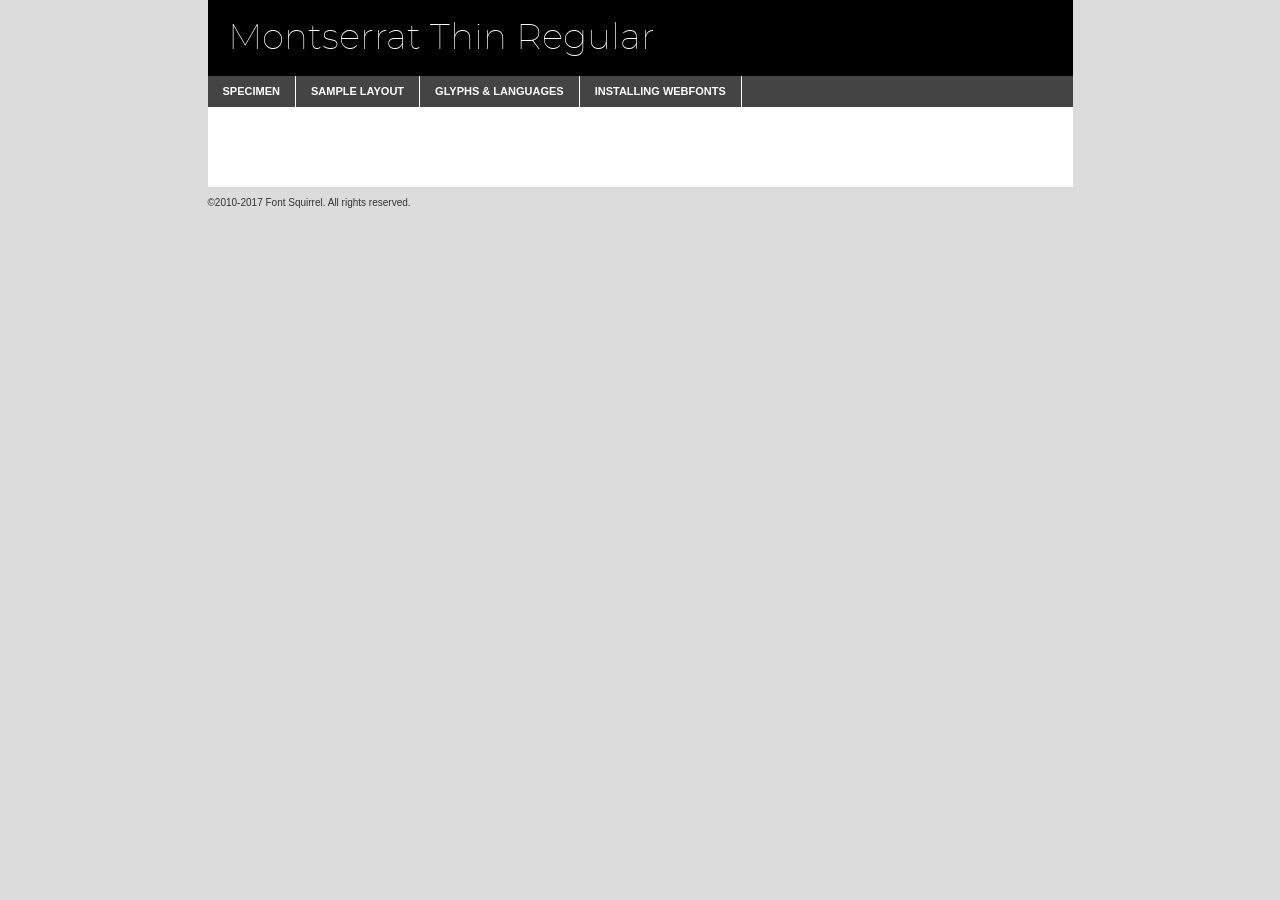
<file: fonts/montserrat-variablefont_wght-demo.html>
<!DOCTYPE html PUBLIC "-//W3C//DTD XHTML 1.0 Transitional//EN"
	"http://www.w3.org/TR/xhtml1/DTD/xhtml1-transitional.dtd">

<html xmlns="http://www.w3.org/1999/xhtml" xml:lang="en" lang="en">
<head>
	<meta http-equiv="Content-Type" content="text/html; charset=utf-8" />
	<script src="http://ajax.googleapis.com/ajax/libs/jquery/1.7.2/jquery.min.js" type="text/javascript" charset="utf-8"></script>
	<script type="text/javascript">
	(function($){$.fn.easyTabs=function(option){var param=jQuery.extend({fadeSpeed:"fast",defaultContent:1,activeClass:'active'},option);$(this).each(function(){var thisId="#"+this.id;if(param.defaultContent==''){param.defaultContent=1;}
	if(typeof param.defaultContent=="number")
	{var defaultTab=$(thisId+" .tabs li:eq("+(param.defaultContent-1)+") a").attr('href').substr(1);}else{var defaultTab=param.defaultContent;}
	$(thisId+" .tabs li a").each(function(){var tabToHide=$(this).attr('href').substr(1);$("#"+tabToHide).addClass('easytabs-tab-content');});hideAll();changeContent(defaultTab);function hideAll(){$(thisId+" .easytabs-tab-content").hide();}
	function changeContent(tabId){hideAll();$(thisId+" .tabs li").removeClass(param.activeClass);$(thisId+" .tabs li a[href=#"+tabId+"]").closest('li').addClass(param.activeClass);if(param.fadeSpeed!="none")
	{$(thisId+" #"+tabId).fadeIn(param.fadeSpeed);}else{$(thisId+" #"+tabId).show();}}
	$(thisId+" .tabs li").click(function(){var tabId=$(this).find('a').attr('href').substr(1);changeContent(tabId);return false;});});}})(jQuery);
	</script>
	<link rel="stylesheet" href="specimen_files/specimen_stylesheet.css" type="text/css" charset="utf-8" />
	<link rel="stylesheet" href="stylesheet.css" type="text/css" charset="utf-8" />

	<style type="text/css">
					body{
				font-family: 'montserratthin';
							}
		</style>

	<title>Montserrat Thin Regular Specimen</title>
	
	
	<script type="text/javascript" charset="utf-8">
		$(document).ready(function() {
			$('#container').easyTabs({defaultContent:1});
		});
	</script>
</head>

<body>
<div id="container">
	<div id="header">
		Montserrat Thin Regular	</div>
	<ul class="tabs">
		<li><a href="#specimen">Specimen</a></li>
		<li><a href="#layout">Sample Layout</a></li>
				<li><a href="#glyphs">Glyphs &amp; Languages</a></li>
		<li><a href="#installing">Installing Webfonts</a></li>
		
	</ul>
	
	<div id="main_content">

		
			<div id="specimen">
		
				<div class="section">
					<div class="grid12 firstcol">
						<div class="huge">AaBb</div>
					</div>
				</div>
		
				<div class="section">
					<div class="glyph_range">A&#x200B;B&#x200b;C&#x200b;D&#x200b;E&#x200b;F&#x200b;G&#x200b;H&#x200b;I&#x200b;J&#x200b;K&#x200b;L&#x200b;M&#x200b;N&#x200b;O&#x200b;P&#x200b;Q&#x200b;R&#x200b;S&#x200b;T&#x200b;U&#x200b;V&#x200b;W&#x200b;X&#x200b;Y&#x200b;Z&#x200b;a&#x200b;b&#x200b;c&#x200b;d&#x200b;e&#x200b;f&#x200b;g&#x200b;h&#x200b;i&#x200b;j&#x200b;k&#x200b;l&#x200b;m&#x200b;n&#x200b;o&#x200b;p&#x200b;q&#x200b;r&#x200b;s&#x200b;t&#x200b;u&#x200b;v&#x200b;w&#x200b;x&#x200b;y&#x200b;z&#x200b;1&#x200b;2&#x200b;3&#x200b;4&#x200b;5&#x200b;6&#x200b;7&#x200b;8&#x200b;9&#x200b;0&#x200b;&amp;&#x200b;.&#x200b;,&#x200b;?&#x200b;!&#x200b;&#64;&#x200b;(&#x200b;)&#x200b;#&#x200b;$&#x200b;%&#x200b;*&#x200b;+&#x200b;-&#x200b;=&#x200b;:&#x200b;;</div>
				</div>
				<div class="section">
					<div class="grid12 firstcol">
						<table class="sample_table">
							<tr><td>10</td><td class="size10">abcdefghijklmnopqrstuvwxyzABCDEFGHIJKLMNOPQRSTUVWXYZ0123456789abcdefghijklmnopqrstuvwxyzABCDEFGHIJKLMNOPQRSTUVWXYZ0123456789abcdefghijklmnopqrstuvwxyzABCDEFGHIJKLMNOPQRSTUVWXYZ</td></tr>
							<tr><td>11</td><td class="size11">abcdefghijklmnopqrstuvwxyzABCDEFGHIJKLMNOPQRSTUVWXYZ0123456789abcdefghijklmnopqrstuvwxyzABCDEFGHIJKLMNOPQRSTUVWXYZ0123456789abcdefghijklmnopqrstuvwxyzABCDEFGHIJKLMNOPQRSTUVWXYZ</td></tr>
							<tr><td>12</td><td class="size12">abcdefghijklmnopqrstuvwxyzABCDEFGHIJKLMNOPQRSTUVWXYZ0123456789abcdefghijklmnopqrstuvwxyzABCDEFGHIJKLMNOPQRSTUVWXYZ0123456789abcdefghijklmnopqrstuvwxyzABCDEFGHIJKLMNOPQRSTUVWXYZ</td></tr>
							<tr><td>13</td><td class="size13">abcdefghijklmnopqrstuvwxyzABCDEFGHIJKLMNOPQRSTUVWXYZ0123456789abcdefghijklmnopqrstuvwxyzABCDEFGHIJKLMNOPQRSTUVWXYZ0123456789abcdefghijklmnopqrstuvwxyzABCDEFGHIJKLMNOPQRSTUVWXYZ</td></tr>
							<tr><td>14</td><td class="size14">abcdefghijklmnopqrstuvwxyzABCDEFGHIJKLMNOPQRSTUVWXYZ0123456789abcdefghijklmnopqrstuvwxyzABCDEFGHIJKLMNOPQRSTUVWXYZ0123456789abcdefghijklmnopqrstuvwxyzABCDEFGHIJKLMNOPQRSTUVWXYZ</td></tr>
							<tr><td>16</td><td class="size16">abcdefghijklmnopqrstuvwxyzABCDEFGHIJKLMNOPQRSTUVWXYZ0123456789abcdefghijklmnopqrstuvwxyzABCDEFGHIJKLMNOPQRSTUVWXYZ</td></tr>
							<tr><td>18</td><td class="size18">abcdefghijklmnopqrstuvwxyzABCDEFGHIJKLMNOPQRSTUVWXYZ0123456789abcdefghijklmnopqrstuvwxyzABCDEFGHIJKLMNOPQRSTUVWXYZ</td></tr>
							<tr><td>20</td><td class="size20">abcdefghijklmnopqrstuvwxyzABCDEFGHIJKLMNOPQRSTUVWXYZ0123456789abcdefghijklmnopqrstuvwxyzABCDEFGHIJKLMNOPQRSTUVWXYZ</td></tr>
							<tr><td>24</td><td class="size24">abcdefghijklmnopqrstuvwxyzABCDEFGHIJKLMNOPQRSTUVWXYZ0123456789abcdefghijklmnopqrstuvwxyzABCDEFGHIJKLMNOPQRSTUVWXYZ</td></tr>
							<tr><td>30</td><td class="size30">abcdefghijklmnopqrstuvwxyzABCDEFGHIJKLMNOPQRSTUVWXYZ0123456789abcdefghijklmnopqrstuvwxyzABCDEFGHIJKLMNOPQRSTUVWXYZ</td></tr>
							<tr><td>36</td><td class="size36">abcdefghijklmnopqrstuvwxyzABCDEFGHIJKLMNOPQRSTUVWXYZ0123456789abcdefghijklmnopqrstuvwxyzABCDEFGHIJKLMNOPQRSTUVWXYZ</td></tr>
							<tr><td>48</td><td class="size48">abcdefghijklmnopqrstuvwxyzABCDEFGHIJKLMNOPQRSTUVWXYZ0123456789abcdefghijklmnopqrstuvwxyzABCDEFGHIJKLMNOPQRSTUVWXYZ</td></tr>
							<tr><td>60</td><td class="size60">abcdefghijklmnopqrstuvwxyzABCDEFGHIJKLMNOPQRSTUVWXYZ0123456789abcdefghijklmnopqrstuvwxyzABCDEFGHIJKLMNOPQRSTUVWXYZ</td></tr>
							<tr><td>72</td><td class="size72">abcdefghijklmnopqrstuvwxyzABCDEFGHIJKLMNOPQRSTUVWXYZ0123456789abcdefghijklmnopqrstuvwxyzABCDEFGHIJKLMNOPQRSTUVWXYZ</td></tr>
							<tr><td>90</td><td class="size90">abcdefghijklmnopqrstuvwxyzABCDEFGHIJKLMNOPQRSTUVWXYZ0123456789abcdefghijklmnopqrstuvwxyzABCDEFGHIJKLMNOPQRSTUVWXYZ</td></tr>
						</table>
				
					</div>
			
				</div>
		
		
		
								<div class="section" id="bodycomparison">


										<div id="xheight">
				<div class="fontbody">&#x25FC;&#x25FC;&#x25FC;&#x25FC;&#x25FC;&#x25FC;&#x25FC;&#x25FC;&#x25FC;&#x25FC;&#x25FC;&#x25FC;&#x25FC;&#x25FC;&#x25FC;&#x25FC;&#x25FC;&#x25FC;&#x25FC;&#x25FC;&#x25FC;&#x25FC;&#x25FC;&#x25FC;&#x25FC;&#x25FC;&#x25FC;&#x25FC;&#x25FC;&#x25FC;&#x25FC;&#x25FC;&#x25FC;&#x25FC;&#x25FC;&#x25FC;&#x25FC;&#x25FC;&#x25FC;&#x25FC;&#x25FC;&#x25FC;&#x25FC;&#x25FC;&#x25FC;&#x25FC;&#x25FC;&#x25FC;&#x25FC;&#x25FC;&#x25FC;&#x25FC;&#x25FC;&#x25FC;&#x25FC;&#x25FC;&#x25FC;&#x25FC;&#x25FC;&#x25FC;&#x25FC;&#x25FC;&#x25FC;&#x25FC;&#x25FC;&#x25FC;&#x25FC;&#x25FC;&#x25FC;&#x25FC;&#x25FC;&#x25FC;&#x25FC;&#x25FC;&#x25FC;&#x25FC;&#x25FC;&#x25FC;&#x25FC;&#x25FC;&#x25FC;&#x25FC;&#x25FC;&#x25FC;&#x25FC;&#x25FC;&#x25FC;&#x25FC;&#x25FC;&#x25FC;&#x25FC;&#x25FC;&#x25FC;&#x25FC;&#x25FC;&#x25FC;&#x25FC;&#x25FC;&#x25FC;body</div><div class="arialbody">body</div><div class="verdanabody">body</div><div class="georgiabody">body</div></div>
										<div class="fontbody" style="z-index:1">
											body<span>Montserrat Thin Regular</span>
										</div>
										<div class="arialbody" style="z-index:1">
											body<span>Arial</span>
										</div>
										<div class="verdanabody" style="z-index:1">
											body<span>Verdana</span>
										</div>
										<div class="georgiabody" style="z-index:1">
											body<span>Georgia</span>
										</div>



								</div>
		
		
				<div class="section psample psample_row1" id="">
					
					<div class="grid2 firstcol">
						<p class="size10"><span>10.</span>Aenean lacinia bibendum nulla sed consectetur. Fusce dapibus, tellus ac cursus commodo, tortor mauris condimentum nibh, ut fermentum massa justo sit amet risus. Nullam id dolor id nibh ultricies vehicula ut id elit. Cum sociis natoque penatibus et magnis dis parturient montes, nascetur ridiculus mus. Nulla vitae elit libero, a pharetra augue.</p>
			
					</div>
					<div class="grid3">
						<p class="size11"><span>11.</span>Aenean lacinia bibendum nulla sed consectetur. Fusce dapibus, tellus ac cursus commodo, tortor mauris condimentum nibh, ut fermentum massa justo sit amet risus. Nullam id dolor id nibh ultricies vehicula ut id elit. Cum sociis natoque penatibus et magnis dis parturient montes, nascetur ridiculus mus. Nulla vitae elit libero, a pharetra augue.</p>
			
					</div>
					<div class="grid3">
						<p class="size12"><span>12.</span>Aenean lacinia bibendum nulla sed consectetur. Fusce dapibus, tellus ac cursus commodo, tortor mauris condimentum nibh, ut fermentum massa justo sit amet risus. Nullam id dolor id nibh ultricies vehicula ut id elit. Cum sociis natoque penatibus et magnis dis parturient montes, nascetur ridiculus mus. Nulla vitae elit libero, a pharetra augue.</p>
			
					</div>
					<div class="grid4">
						<p class="size13"><span>13.</span>Aenean lacinia bibendum nulla sed consectetur. Fusce dapibus, tellus ac cursus commodo, tortor mauris condimentum nibh, ut fermentum massa justo sit amet risus. Nullam id dolor id nibh ultricies vehicula ut id elit. Cum sociis natoque penatibus et magnis dis parturient montes, nascetur ridiculus mus. Nulla vitae elit libero, a pharetra augue.</p>
			
					</div>
					<div class="white_blend"></div>
					
				</div>
				<div class="section psample psample_row2" id="">
					<div class="grid3 firstcol">
						<p class="size14"><span>14.</span>Aenean lacinia bibendum nulla sed consectetur. Fusce dapibus, tellus ac cursus commodo, tortor mauris condimentum nibh, ut fermentum massa justo sit amet risus. Nullam id dolor id nibh ultricies vehicula ut id elit. Cum sociis natoque penatibus et magnis dis parturient montes, nascetur ridiculus mus. Nulla vitae elit libero, a pharetra augue.</p>
			
					</div>
					<div class="grid4">
						<p class="size16"><span>16.</span>Aenean lacinia bibendum nulla sed consectetur. Fusce dapibus, tellus ac cursus commodo, tortor mauris condimentum nibh, ut fermentum massa justo sit amet risus. Nullam id dolor id nibh ultricies vehicula ut id elit. Cum sociis natoque penatibus et magnis dis parturient montes, nascetur ridiculus mus. Nulla vitae elit libero, a pharetra augue.</p>
			
					</div>
					<div class="grid5">
						<p class="size18"><span>18.</span>Aenean lacinia bibendum nulla sed consectetur. Fusce dapibus, tellus ac cursus commodo, tortor mauris condimentum nibh, ut fermentum massa justo sit amet risus. Nullam id dolor id nibh ultricies vehicula ut id elit. Cum sociis natoque penatibus et magnis dis parturient montes, nascetur ridiculus mus. Nulla vitae elit libero, a pharetra augue.</p>
			
					</div>

					<div class="white_blend"></div>

				</div>
				
				<div class="section psample psample_row3" id="">
					<div class="grid5 firstcol">
						<p class="size20"><span>20.</span>Aenean lacinia bibendum nulla sed consectetur. Fusce dapibus, tellus ac cursus commodo, tortor mauris condimentum nibh, ut fermentum massa justo sit amet risus. Nullam id dolor id nibh ultricies vehicula ut id elit. Cum sociis natoque penatibus et magnis dis parturient montes, nascetur ridiculus mus. Nulla vitae elit libero, a pharetra augue.</p>
					</div>
					<div class="grid7">
						<p class="size24"><span>24.</span>Aenean lacinia bibendum nulla sed consectetur. Fusce dapibus, tellus ac cursus commodo, tortor mauris condimentum nibh, ut fermentum massa justo sit amet risus. Nullam id dolor id nibh ultricies vehicula ut id elit. Cum sociis natoque penatibus et magnis dis parturient montes, nascetur ridiculus mus. Nulla vitae elit libero, a pharetra augue.</p>
					</div>
					
					<div class="white_blend"></div>
					
				</div>
				
				<div class="section psample psample_row4" id="">
					<div class="grid12 firstcol">
						<p class="size30"><span>30.</span>Aenean lacinia bibendum nulla sed consectetur. Fusce dapibus, tellus ac cursus commodo, tortor mauris condimentum nibh, ut fermentum massa justo sit amet risus. Nullam id dolor id nibh ultricies vehicula ut id elit. Cum sociis natoque penatibus et magnis dis parturient montes, nascetur ridiculus mus. Nulla vitae elit libero, a pharetra augue.</p>
					</div>
					<div class="white_blend"></div>
					
				</div>
				
				
				
				<div class="section psample psample_row1 fullreverse">
					<div class="grid2 firstcol">
						<p class="size10"><span>10.</span>Aenean lacinia bibendum nulla sed consectetur. Fusce dapibus, tellus ac cursus commodo, tortor mauris condimentum nibh, ut fermentum massa justo sit amet risus. Nullam id dolor id nibh ultricies vehicula ut id elit. Cum sociis natoque penatibus et magnis dis parturient montes, nascetur ridiculus mus. Nulla vitae elit libero, a pharetra augue.</p>
			
					</div>
					<div class="grid3">
						<p class="size11"><span>11.</span>Aenean lacinia bibendum nulla sed consectetur. Fusce dapibus, tellus ac cursus commodo, tortor mauris condimentum nibh, ut fermentum massa justo sit amet risus. Nullam id dolor id nibh ultricies vehicula ut id elit. Cum sociis natoque penatibus et magnis dis parturient montes, nascetur ridiculus mus. Nulla vitae elit libero, a pharetra augue.</p>
			
					</div>
					<div class="grid3">
						<p class="size12"><span>12.</span>Aenean lacinia bibendum nulla sed consectetur. Fusce dapibus, tellus ac cursus commodo, tortor mauris condimentum nibh, ut fermentum massa justo sit amet risus. Nullam id dolor id nibh ultricies vehicula ut id elit. Cum sociis natoque penatibus et magnis dis parturient montes, nascetur ridiculus mus. Nulla vitae elit libero, a pharetra augue.</p>
			
					</div>
					<div class="grid4">
						<p class="size13"><span>13.</span>Aenean lacinia bibendum nulla sed consectetur. Fusce dapibus, tellus ac cursus commodo, tortor mauris condimentum nibh, ut fermentum massa justo sit amet risus. Nullam id dolor id nibh ultricies vehicula ut id elit. Cum sociis natoque penatibus et magnis dis parturient montes, nascetur ridiculus mus. Nulla vitae elit libero, a pharetra augue.</p>
			
					</div>
					<div class="black_blend"></div>
					
				</div>
				
				<div class="section psample psample_row2 fullreverse">
					<div class="grid3 firstcol">
						<p class="size14"><span>14.</span>Aenean lacinia bibendum nulla sed consectetur. Fusce dapibus, tellus ac cursus commodo, tortor mauris condimentum nibh, ut fermentum massa justo sit amet risus. Nullam id dolor id nibh ultricies vehicula ut id elit. Cum sociis natoque penatibus et magnis dis parturient montes, nascetur ridiculus mus. Nulla vitae elit libero, a pharetra augue.</p>
			
					</div>
					<div class="grid4">
						<p class="size16"><span>16.</span>Aenean lacinia bibendum nulla sed consectetur. Fusce dapibus, tellus ac cursus commodo, tortor mauris condimentum nibh, ut fermentum massa justo sit amet risus. Nullam id dolor id nibh ultricies vehicula ut id elit. Cum sociis natoque penatibus et magnis dis parturient montes, nascetur ridiculus mus. Nulla vitae elit libero, a pharetra augue.</p>
			
					</div>
					<div class="grid5">
						<p class="size18"><span>18.</span>Aenean lacinia bibendum nulla sed consectetur. Fusce dapibus, tellus ac cursus commodo, tortor mauris condimentum nibh, ut fermentum massa justo sit amet risus. Nullam id dolor id nibh ultricies vehicula ut id elit. Cum sociis natoque penatibus et magnis dis parturient montes, nascetur ridiculus mus. Nulla vitae elit libero, a pharetra augue.</p>
			
					</div>
					<div class="black_blend"></div>

				</div>
				
				<div class="section psample fullreverse psample_row3" id="">
					<div class="grid5 firstcol">
						<p class="size20"><span>20.</span>Aenean lacinia bibendum nulla sed consectetur. Fusce dapibus, tellus ac cursus commodo, tortor mauris condimentum nibh, ut fermentum massa justo sit amet risus. Nullam id dolor id nibh ultricies vehicula ut id elit. Cum sociis natoque penatibus et magnis dis parturient montes, nascetur ridiculus mus. Nulla vitae elit libero, a pharetra augue.</p>
					</div>
					<div class="grid7">
						<p class="size24"><span>24.</span>Aenean lacinia bibendum nulla sed consectetur. Fusce dapibus, tellus ac cursus commodo, tortor mauris condimentum nibh, ut fermentum massa justo sit amet risus. Nullam id dolor id nibh ultricies vehicula ut id elit. Cum sociis natoque penatibus et magnis dis parturient montes, nascetur ridiculus mus. Nulla vitae elit libero, a pharetra augue.</p>
					</div>
					
					<div class="black_blend"></div>
					
				</div>
				
				<div class="section psample fullreverse psample_row4" id="" style="border-bottom: 20px #000 solid;">
					<div class="grid12 firstcol">
						<p class="size30"><span>30.</span>Aenean lacinia bibendum nulla sed consectetur. Fusce dapibus, tellus ac cursus commodo, tortor mauris condimentum nibh, ut fermentum massa justo sit amet risus. Nullam id dolor id nibh ultricies vehicula ut id elit. Cum sociis natoque penatibus et magnis dis parturient montes, nascetur ridiculus mus. Nulla vitae elit libero, a pharetra augue.</p>
					</div>
					<div class="black_blend"></div>
					
				</div>
				
				
				
				
			</div>
			
			<div id="layout">
				
				<div class="section">
					
					<div class="grid12 firstcol">
						<h1>Lorem Ipsum Dolor</h1>
						<h2>Etiam porta sem malesuada magna mollis euismod</h2>
						
						<p class="byline">By <a href="#link">Aenean Lacinia</a></p>
					</div>
				</div>
				<div class="section">
					<div class="grid8 firstcol">
						<p class="large">Donec sed odio dui. Morbi leo risus, porta ac consectetur ac, vestibulum at eros. Fusce dapibus, tellus ac cursus commodo, tortor mauris condimentum nibh, ut fermentum massa justo sit amet risus. </p>

						
						<h3>Pellentesque ornare sem</h3>

						<p>Maecenas sed diam eget risus varius blandit sit amet non magna. Maecenas faucibus mollis interdum. Donec ullamcorper nulla non metus auctor fringilla. Nullam id dolor id nibh ultricies vehicula ut id elit. Nullam id dolor id nibh ultricies vehicula ut id elit. </p>

						<p>Aenean eu leo quam. Pellentesque ornare sem lacinia quam venenatis vestibulum. Lorem ipsum dolor sit amet, consectetur adipiscing elit. Cum sociis natoque penatibus et magnis dis parturient montes, nascetur ridiculus mus. </p>

						<p>Nulla vitae elit libero, a pharetra augue. Praesent commodo cursus magna, vel scelerisque nisl consectetur et. Aenean lacinia bibendum nulla sed consectetur. </p>

						<p>Nullam quis risus eget urna mollis ornare vel eu leo. Nullam quis risus eget urna mollis ornare vel eu leo. Maecenas sed diam eget risus varius blandit sit amet non magna. Donec ullamcorper nulla non metus auctor fringilla. </p>

						<h3>Cras mattis consectetur</h3>

						<p>Aenean eu leo quam. Pellentesque ornare sem lacinia quam venenatis vestibulum. Aenean lacinia bibendum nulla sed consectetur. Integer posuere erat a ante venenatis dapibus posuere velit aliquet. Cras mattis consectetur purus sit amet fermentum. </p>

						<p>Nullam id dolor id nibh ultricies vehicula ut id elit. Nullam quis risus eget urna mollis ornare vel eu leo. Cras mattis consectetur purus sit amet fermentum.</p>
					</div>
					
					<div class="grid4 sidebar">
						
						<div class="box reverse">
							<p class="last">Nullam quis risus eget urna mollis ornare vel eu leo. Donec ullamcorper nulla non metus auctor fringilla. Cras mattis consectetur purus sit amet fermentum. Sed posuere consectetur est at lobortis. Lorem ipsum dolor sit amet, consectetur adipiscing elit. </p>
						</div>
						
						<p class="caption">Maecenas sed diam eget risus varius.</p>

						<p>Vestibulum id ligula porta felis euismod semper. Integer posuere erat a ante venenatis dapibus posuere velit aliquet. Vestibulum id ligula porta felis euismod semper. Sed posuere consectetur est at lobortis. Maecenas sed diam eget risus varius blandit sit amet non magna. Fusce dapibus, tellus ac cursus commodo, tortor mauris condimentum nibh, ut fermentum massa justo sit amet risus. </p>

					

						<p>Duis mollis, est non commodo luctus, nisi erat porttitor ligula, eget lacinia odio sem nec elit. Aenean lacinia bibendum nulla sed consectetur. Vivamus sagittis lacus vel augue laoreet rutrum faucibus dolor auctor. Aenean lacinia bibendum nulla sed consectetur. Nullam quis risus eget urna mollis ornare vel eu leo. </p>

						<p>Praesent commodo cursus magna, vel scelerisque nisl consectetur et. Donec ullamcorper nulla non metus auctor fringilla. Maecenas faucibus mollis interdum. Fusce dapibus, tellus ac cursus commodo, tortor mauris condimentum nibh, ut fermentum massa justo sit amet risus. </p>

					</div>
				</div>
				
			</div>


			



		<div id="glyphs">
			<div class="section">
				<div class="grid12 firstcol">
			
				<h1>Language Support</h1>
				<p>The subset of Montserrat Thin Regular in this kit supports the following languages:<br />
			
					Albanian, Basque, Breton, Chamorro, Danish, Dutch, English, Faroese, Finnish, French, Frisian, Galician, German, Icelandic, Italian, Malagasy, Norwegian, Portuguese, Spanish, Alsatian, Aragonese, Arapaho, Arrernte, Asturian, Aymara, Bislama, Cebuano, Corsican, Fijian, French_creole, Genoese, Gilbertese, Greenlandic, Haitian_creole, Hiligaynon, Hmong, Hopi, Ibanag, Iloko_ilokano, Indonesian, Interglossa_glosa, Interlingua, Irish_gaelic, Jerriais, Lojban, Lombard, Luxembourgeois, Manx, Mohawk, Norfolk_pitcairnese, Occitan, Oromo, Pangasinan, Papiamento, Piedmontese, Potawatomi, Rhaeto-romance, Romansh, Rotokas, Sami_lule, Samoan, Sardinian, Scots_gaelic, Seychelles_creole, Shona, Sicilian, Somali, Southern_ndebele, Swahili, Swati_swazi, Tagalog_filipino_pilipino, Tetum, Tok_pisin, Uyghur_latinized, Volapuk, Walloon, Warlpiri, Xhosa, Yapese, Zulu, Latinbasic, Ubasic, Demo				</p>
				<h1>Glyph Chart</h1>
				<p>The subset of Montserrat Thin Regular in this kit includes all the glyphs listed below. Unicode entities are included above each glyph to help you insert individual characters into your layout.</p>
				<div id="glyph_chart">
			
																														 <div><p>&amp;#13;</p>&#13;</div>
																				 <div><p>&amp;#32;</p>&#32;</div>
																				 <div><p>&amp;#33;</p>&#33;</div>
																				 <div><p>&amp;#34;</p>&#34;</div>
																				 <div><p>&amp;#35;</p>&#35;</div>
																				 <div><p>&amp;#36;</p>&#36;</div>
																				 <div><p>&amp;#37;</p>&#37;</div>
																				 <div><p>&amp;#38;</p>&#38;</div>
																				 <div><p>&amp;#39;</p>&#39;</div>
																				 <div><p>&amp;#40;</p>&#40;</div>
																				 <div><p>&amp;#41;</p>&#41;</div>
																				 <div><p>&amp;#42;</p>&#42;</div>
																				 <div><p>&amp;#43;</p>&#43;</div>
																				 <div><p>&amp;#44;</p>&#44;</div>
																				 <div><p>&amp;#45;</p>&#45;</div>
																				 <div><p>&amp;#46;</p>&#46;</div>
																				 <div><p>&amp;#47;</p>&#47;</div>
																				 <div><p>&amp;#48;</p>&#48;</div>
																				 <div><p>&amp;#49;</p>&#49;</div>
																				 <div><p>&amp;#50;</p>&#50;</div>
																				 <div><p>&amp;#51;</p>&#51;</div>
																				 <div><p>&amp;#52;</p>&#52;</div>
																				 <div><p>&amp;#53;</p>&#53;</div>
																				 <div><p>&amp;#54;</p>&#54;</div>
																				 <div><p>&amp;#55;</p>&#55;</div>
																				 <div><p>&amp;#56;</p>&#56;</div>
																				 <div><p>&amp;#57;</p>&#57;</div>
																				 <div><p>&amp;#58;</p>&#58;</div>
																				 <div><p>&amp;#59;</p>&#59;</div>
																				 <div><p>&amp;#60;</p>&#60;</div>
																				 <div><p>&amp;#61;</p>&#61;</div>
																				 <div><p>&amp;#62;</p>&#62;</div>
																				 <div><p>&amp;#63;</p>&#63;</div>
																				 <div><p>&amp;#64;</p>&#64;</div>
																				 <div><p>&amp;#65;</p>&#65;</div>
																				 <div><p>&amp;#66;</p>&#66;</div>
																				 <div><p>&amp;#67;</p>&#67;</div>
																				 <div><p>&amp;#68;</p>&#68;</div>
																				 <div><p>&amp;#69;</p>&#69;</div>
																				 <div><p>&amp;#70;</p>&#70;</div>
																				 <div><p>&amp;#71;</p>&#71;</div>
																				 <div><p>&amp;#72;</p>&#72;</div>
																				 <div><p>&amp;#73;</p>&#73;</div>
																				 <div><p>&amp;#74;</p>&#74;</div>
																				 <div><p>&amp;#75;</p>&#75;</div>
																				 <div><p>&amp;#76;</p>&#76;</div>
																				 <div><p>&amp;#77;</p>&#77;</div>
																				 <div><p>&amp;#78;</p>&#78;</div>
																				 <div><p>&amp;#79;</p>&#79;</div>
																				 <div><p>&amp;#80;</p>&#80;</div>
																				 <div><p>&amp;#81;</p>&#81;</div>
																				 <div><p>&amp;#82;</p>&#82;</div>
																				 <div><p>&amp;#83;</p>&#83;</div>
																				 <div><p>&amp;#84;</p>&#84;</div>
																				 <div><p>&amp;#85;</p>&#85;</div>
																				 <div><p>&amp;#86;</p>&#86;</div>
																				 <div><p>&amp;#87;</p>&#87;</div>
																				 <div><p>&amp;#88;</p>&#88;</div>
																				 <div><p>&amp;#89;</p>&#89;</div>
																				 <div><p>&amp;#90;</p>&#90;</div>
																				 <div><p>&amp;#91;</p>&#91;</div>
																				 <div><p>&amp;#92;</p>&#92;</div>
																				 <div><p>&amp;#93;</p>&#93;</div>
																				 <div><p>&amp;#94;</p>&#94;</div>
																				 <div><p>&amp;#95;</p>&#95;</div>
																				 <div><p>&amp;#96;</p>&#96;</div>
																				 <div><p>&amp;#97;</p>&#97;</div>
																				 <div><p>&amp;#98;</p>&#98;</div>
																				 <div><p>&amp;#99;</p>&#99;</div>
																				 <div><p>&amp;#100;</p>&#100;</div>
																				 <div><p>&amp;#101;</p>&#101;</div>
																				 <div><p>&amp;#102;</p>&#102;</div>
																				 <div><p>&amp;#103;</p>&#103;</div>
																				 <div><p>&amp;#104;</p>&#104;</div>
																				 <div><p>&amp;#105;</p>&#105;</div>
																				 <div><p>&amp;#106;</p>&#106;</div>
																				 <div><p>&amp;#107;</p>&#107;</div>
																				 <div><p>&amp;#108;</p>&#108;</div>
																				 <div><p>&amp;#109;</p>&#109;</div>
																				 <div><p>&amp;#110;</p>&#110;</div>
																				 <div><p>&amp;#111;</p>&#111;</div>
																				 <div><p>&amp;#112;</p>&#112;</div>
																				 <div><p>&amp;#113;</p>&#113;</div>
																				 <div><p>&amp;#114;</p>&#114;</div>
																				 <div><p>&amp;#115;</p>&#115;</div>
																				 <div><p>&amp;#116;</p>&#116;</div>
																				 <div><p>&amp;#117;</p>&#117;</div>
																				 <div><p>&amp;#118;</p>&#118;</div>
																				 <div><p>&amp;#119;</p>&#119;</div>
																				 <div><p>&amp;#120;</p>&#120;</div>
																				 <div><p>&amp;#121;</p>&#121;</div>
																				 <div><p>&amp;#122;</p>&#122;</div>
																				 <div><p>&amp;#123;</p>&#123;</div>
																				 <div><p>&amp;#124;</p>&#124;</div>
																				 <div><p>&amp;#125;</p>&#125;</div>
																				 <div><p>&amp;#126;</p>&#126;</div>
																				 <div><p>&amp;#160;</p>&#160;</div>
																				 <div><p>&amp;#161;</p>&#161;</div>
																				 <div><p>&amp;#162;</p>&#162;</div>
																				 <div><p>&amp;#163;</p>&#163;</div>
																				 <div><p>&amp;#164;</p>&#164;</div>
																				 <div><p>&amp;#165;</p>&#165;</div>
																				 <div><p>&amp;#166;</p>&#166;</div>
																				 <div><p>&amp;#167;</p>&#167;</div>
																				 <div><p>&amp;#168;</p>&#168;</div>
																				 <div><p>&amp;#169;</p>&#169;</div>
																				 <div><p>&amp;#170;</p>&#170;</div>
																				 <div><p>&amp;#171;</p>&#171;</div>
																				 <div><p>&amp;#172;</p>&#172;</div>
																				 <div><p>&amp;#173;</p>&#173;</div>
																				 <div><p>&amp;#174;</p>&#174;</div>
																				 <div><p>&amp;#175;</p>&#175;</div>
																				 <div><p>&amp;#176;</p>&#176;</div>
																				 <div><p>&amp;#177;</p>&#177;</div>
																				 <div><p>&amp;#178;</p>&#178;</div>
																				 <div><p>&amp;#179;</p>&#179;</div>
																				 <div><p>&amp;#180;</p>&#180;</div>
																				 <div><p>&amp;#181;</p>&#181;</div>
																				 <div><p>&amp;#182;</p>&#182;</div>
																				 <div><p>&amp;#183;</p>&#183;</div>
																				 <div><p>&amp;#184;</p>&#184;</div>
																				 <div><p>&amp;#185;</p>&#185;</div>
																				 <div><p>&amp;#186;</p>&#186;</div>
																				 <div><p>&amp;#187;</p>&#187;</div>
																				 <div><p>&amp;#188;</p>&#188;</div>
																				 <div><p>&amp;#189;</p>&#189;</div>
																				 <div><p>&amp;#190;</p>&#190;</div>
																				 <div><p>&amp;#191;</p>&#191;</div>
																				 <div><p>&amp;#192;</p>&#192;</div>
																				 <div><p>&amp;#193;</p>&#193;</div>
																				 <div><p>&amp;#194;</p>&#194;</div>
																				 <div><p>&amp;#195;</p>&#195;</div>
																				 <div><p>&amp;#196;</p>&#196;</div>
																				 <div><p>&amp;#197;</p>&#197;</div>
																				 <div><p>&amp;#198;</p>&#198;</div>
																				 <div><p>&amp;#199;</p>&#199;</div>
																				 <div><p>&amp;#200;</p>&#200;</div>
																				 <div><p>&amp;#201;</p>&#201;</div>
																				 <div><p>&amp;#202;</p>&#202;</div>
																				 <div><p>&amp;#203;</p>&#203;</div>
																				 <div><p>&amp;#204;</p>&#204;</div>
																				 <div><p>&amp;#205;</p>&#205;</div>
																				 <div><p>&amp;#206;</p>&#206;</div>
																				 <div><p>&amp;#207;</p>&#207;</div>
																				 <div><p>&amp;#208;</p>&#208;</div>
																				 <div><p>&amp;#209;</p>&#209;</div>
																				 <div><p>&amp;#210;</p>&#210;</div>
																				 <div><p>&amp;#211;</p>&#211;</div>
																				 <div><p>&amp;#212;</p>&#212;</div>
																				 <div><p>&amp;#213;</p>&#213;</div>
																				 <div><p>&amp;#214;</p>&#214;</div>
																				 <div><p>&amp;#215;</p>&#215;</div>
																				 <div><p>&amp;#216;</p>&#216;</div>
																				 <div><p>&amp;#217;</p>&#217;</div>
																				 <div><p>&amp;#218;</p>&#218;</div>
																				 <div><p>&amp;#219;</p>&#219;</div>
																				 <div><p>&amp;#220;</p>&#220;</div>
																				 <div><p>&amp;#221;</p>&#221;</div>
																				 <div><p>&amp;#222;</p>&#222;</div>
																				 <div><p>&amp;#223;</p>&#223;</div>
																				 <div><p>&amp;#224;</p>&#224;</div>
																				 <div><p>&amp;#225;</p>&#225;</div>
																				 <div><p>&amp;#226;</p>&#226;</div>
																				 <div><p>&amp;#227;</p>&#227;</div>
																				 <div><p>&amp;#228;</p>&#228;</div>
																				 <div><p>&amp;#229;</p>&#229;</div>
																				 <div><p>&amp;#230;</p>&#230;</div>
																				 <div><p>&amp;#231;</p>&#231;</div>
																				 <div><p>&amp;#232;</p>&#232;</div>
																				 <div><p>&amp;#233;</p>&#233;</div>
																				 <div><p>&amp;#234;</p>&#234;</div>
																				 <div><p>&amp;#235;</p>&#235;</div>
																				 <div><p>&amp;#236;</p>&#236;</div>
																				 <div><p>&amp;#237;</p>&#237;</div>
																				 <div><p>&amp;#238;</p>&#238;</div>
																				 <div><p>&amp;#239;</p>&#239;</div>
																				 <div><p>&amp;#240;</p>&#240;</div>
																				 <div><p>&amp;#241;</p>&#241;</div>
																				 <div><p>&amp;#242;</p>&#242;</div>
																				 <div><p>&amp;#243;</p>&#243;</div>
																				 <div><p>&amp;#244;</p>&#244;</div>
																				 <div><p>&amp;#245;</p>&#245;</div>
																				 <div><p>&amp;#246;</p>&#246;</div>
																				 <div><p>&amp;#247;</p>&#247;</div>
																				 <div><p>&amp;#248;</p>&#248;</div>
																				 <div><p>&amp;#249;</p>&#249;</div>
																				 <div><p>&amp;#250;</p>&#250;</div>
																				 <div><p>&amp;#251;</p>&#251;</div>
																				 <div><p>&amp;#252;</p>&#252;</div>
																				 <div><p>&amp;#253;</p>&#253;</div>
																				 <div><p>&amp;#254;</p>&#254;</div>
																				 <div><p>&amp;#255;</p>&#255;</div>
																				 <div><p>&amp;#338;</p>&#338;</div>
																				 <div><p>&amp;#339;</p>&#339;</div>
																				 <div><p>&amp;#376;</p>&#376;</div>
																				 <div><p>&amp;#710;</p>&#710;</div>
																				 <div><p>&amp;#732;</p>&#732;</div>
																				 <div><p>&amp;#8192;</p>&#8192;</div>
																				 <div><p>&amp;#8193;</p>&#8193;</div>
																				 <div><p>&amp;#8194;</p>&#8194;</div>
																				 <div><p>&amp;#8195;</p>&#8195;</div>
																				 <div><p>&amp;#8196;</p>&#8196;</div>
																				 <div><p>&amp;#8197;</p>&#8197;</div>
																				 <div><p>&amp;#8198;</p>&#8198;</div>
																				 <div><p>&amp;#8199;</p>&#8199;</div>
																				 <div><p>&amp;#8200;</p>&#8200;</div>
																				 <div><p>&amp;#8201;</p>&#8201;</div>
																				 <div><p>&amp;#8202;</p>&#8202;</div>
																				 <div><p>&amp;#8208;</p>&#8208;</div>
																				 <div><p>&amp;#8209;</p>&#8209;</div>
																				 <div><p>&amp;#8210;</p>&#8210;</div>
																				 <div><p>&amp;#8211;</p>&#8211;</div>
																				 <div><p>&amp;#8212;</p>&#8212;</div>
																				 <div><p>&amp;#8216;</p>&#8216;</div>
																				 <div><p>&amp;#8217;</p>&#8217;</div>
																				 <div><p>&amp;#8218;</p>&#8218;</div>
																				 <div><p>&amp;#8220;</p>&#8220;</div>
																				 <div><p>&amp;#8221;</p>&#8221;</div>
																				 <div><p>&amp;#8222;</p>&#8222;</div>
																				 <div><p>&amp;#8226;</p>&#8226;</div>
																				 <div><p>&amp;#8230;</p>&#8230;</div>
																				 <div><p>&amp;#8239;</p>&#8239;</div>
																				 <div><p>&amp;#8249;</p>&#8249;</div>
																				 <div><p>&amp;#8250;</p>&#8250;</div>
																				 <div><p>&amp;#8287;</p>&#8287;</div>
																				 <div><p>&amp;#8364;</p>&#8364;</div>
																				 <div><p>&amp;#8482;</p>&#8482;</div>
																				 <div><p>&amp;#9724;</p>&#9724;</div>
																				 <div><p>&amp;#64257;</p>&#64257;</div>
																				 <div><p>&amp;#64258;</p>&#64258;</div>
																																																</div>	
				</div>
		
		
			</div>
		</div>
		
		
		<div id="specs">
			
		</div>
	
		<div id="installing">
			<div class="section">
				<div class="grid7 firstcol">
					<h1>Installing Webfonts</h1>
					
					<p>Webfonts are supported by all major browser platforms but not all in the same way. There are currently four different font formats that must be included in order to target all browsers. This includes TTF, WOFF, EOT and SVG.</p>
					
					<h2>1. Upload your webfonts</h2>
					<p>You must upload your webfont kit to your website. They should be in or near the same directory as your CSS files.</p>
					
					<h2>2. Include the webfont stylesheet</h2>
					<p>A special CSS @font-face declaration helps the various browsers select the appropriate font it needs without causing you a bunch of headaches. Learn more about this syntax by reading the <a href="https://www.fontspring.com/blog/further-hardening-of-the-bulletproof-syntax">Fontspring blog post</a> about it. The code for it is as follows:</p>


<code>
@font-face{ 
	font-family: 'MyWebFont';
	src: url('WebFont.eot');
	src: url('WebFont.eot?#iefix') format('embedded-opentype'),
	     url('WebFont.woff') format('woff'),
	     url('WebFont.ttf') format('truetype'),
	     url('WebFont.svg#webfont') format('svg');
}
</code>

	<p>We've already gone ahead and generated the code for you. All you have to do is link to the stylesheet in your HTML, like this:</p>
	<code>&lt;link rel=&quot;stylesheet&quot; href=&quot;stylesheet.css&quot; type=&quot;text/css&quot; charset=&quot;utf-8&quot; /&gt;</code>

					<h2>3. Modify your own stylesheet</h2>
					<p>To take advantage of your new fonts, you must tell your stylesheet to use them. Look at the original @font-face declaration above and find the property called "font-family." The name linked there will be what you use to reference the font. Prepend that webfont name to the font stack in the "font-family" property, inside the selector you want to change. For example:</p>
<code>p { font-family: 'WebFont', Arial, sans-serif; }</code>

<h2>4. Test</h2>
<p>Getting webfonts to work cross-browser <em>can</em> be tricky. Use the information in the sidebar to help you if you find that fonts aren't loading in a particular browser.</p>
				</div>
				
				<div class="grid5 sidebar">
					<div class="box">
						<h2>Troubleshooting<br />Font-Face Problems</h2>
						<p>Having trouble getting your webfonts to load in your new website? Here are some tips to sort out what might be the problem.</p>

						<h3>Fonts not showing in any browser</h3>

						<p>This sounds like you need to work on the plumbing. You either did not upload the fonts to the correct directory, or you did not link the fonts properly in the CSS. If you've confirmed that all this is correct and you still have a problem, take a look at your .htaccess file and see if requests are getting intercepted.</p>

						<h3>Fonts not loading in iPhone or iPad</h3>

						<p>The most common problem here is that you are serving the fonts from an IIS server. IIS refuses to serve files that have unknown MIME types. If that is the case, you must set the MIME type for SVG to "image/svg+xml" in the server settings. Follow these instructions from Microsoft if you need help.</p>

						<h3>Fonts not loading in Firefox</h3>

						<p>The primary reason for this failure? You are still using a version Firefox older than 3.5. So upgrade already! If that isn't it, then you are very likely serving fonts from a different domain. Firefox requires that all font assets be served from the same domain. Lastly it is possible that you need to add WOFF to your list of MIME types (if you are serving via IIS.)</p>

						<h3>Fonts not loading in IE</h3>

						<p>Are you looking at Internet Explorer on an actual Windows machine or are you cheating by using a service like Adobe BrowserLab? Many of these screenshot services do not render @font-face for IE. Best to test it on a real machine.</p>

						<h3>Fonts not loading in IE9</h3>

						<p>IE9, like Firefox, requires that fonts be served from the same domain as the website. Make sure that is the case.</p>
					</div>
				</div>
			</div>
			
		</div>
	
	</div>
	<div id="footer">
		<p>&copy;2010-2017 Font Squirrel. All rights reserved.</p>
	</div>
</div>
</body>
</html>
</file>
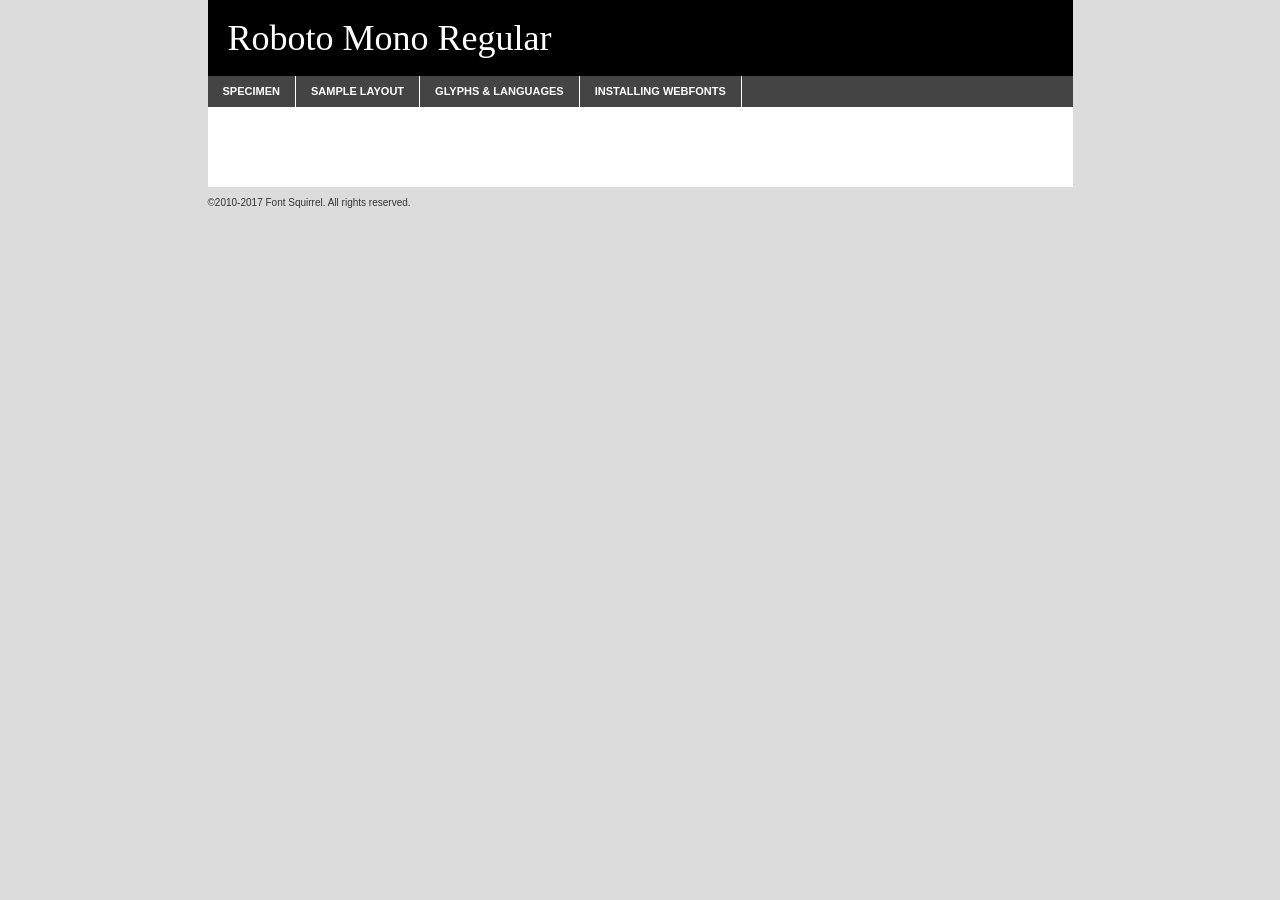
<file: fonts/robotomono-variablefont_wght-demo.html>
<!DOCTYPE html PUBLIC "-//W3C//DTD XHTML 1.0 Transitional//EN"
	"http://www.w3.org/TR/xhtml1/DTD/xhtml1-transitional.dtd">

<html xmlns="http://www.w3.org/1999/xhtml" xml:lang="en" lang="en">
<head>
	<meta http-equiv="Content-Type" content="text/html; charset=utf-8" />
	<script src="http://ajax.googleapis.com/ajax/libs/jquery/1.7.2/jquery.min.js" type="text/javascript" charset="utf-8"></script>
	<script type="text/javascript">
	(function($){$.fn.easyTabs=function(option){var param=jQuery.extend({fadeSpeed:"fast",defaultContent:1,activeClass:'active'},option);$(this).each(function(){var thisId="#"+this.id;if(param.defaultContent==''){param.defaultContent=1;}
	if(typeof param.defaultContent=="number")
	{var defaultTab=$(thisId+" .tabs li:eq("+(param.defaultContent-1)+") a").attr('href').substr(1);}else{var defaultTab=param.defaultContent;}
	$(thisId+" .tabs li a").each(function(){var tabToHide=$(this).attr('href').substr(1);$("#"+tabToHide).addClass('easytabs-tab-content');});hideAll();changeContent(defaultTab);function hideAll(){$(thisId+" .easytabs-tab-content").hide();}
	function changeContent(tabId){hideAll();$(thisId+" .tabs li").removeClass(param.activeClass);$(thisId+" .tabs li a[href=#"+tabId+"]").closest('li').addClass(param.activeClass);if(param.fadeSpeed!="none")
	{$(thisId+" #"+tabId).fadeIn(param.fadeSpeed);}else{$(thisId+" #"+tabId).show();}}
	$(thisId+" .tabs li").click(function(){var tabId=$(this).find('a').attr('href').substr(1);changeContent(tabId);return false;});});}})(jQuery);
	</script>
	<link rel="stylesheet" href="specimen_files/specimen_stylesheet.css" type="text/css" charset="utf-8" />
	<link rel="stylesheet" href="stylesheet.css" type="text/css" charset="utf-8" />

	<style type="text/css">
					body{
				font-family: 'roboto_monoregular';
							}
		</style>

	<title>Roboto Mono Regular Specimen</title>
	
	
	<script type="text/javascript" charset="utf-8">
		$(document).ready(function() {
			$('#container').easyTabs({defaultContent:1});
		});
	</script>
</head>

<body>
<div id="container">
	<div id="header">
		Roboto Mono Regular	</div>
	<ul class="tabs">
		<li><a href="#specimen">Specimen</a></li>
		<li><a href="#layout">Sample Layout</a></li>
				<li><a href="#glyphs">Glyphs &amp; Languages</a></li>
		<li><a href="#installing">Installing Webfonts</a></li>
		
	</ul>
	
	<div id="main_content">

		
			<div id="specimen">
		
				<div class="section">
					<div class="grid12 firstcol">
						<div class="huge">AaBb</div>
					</div>
				</div>
		
				<div class="section">
					<div class="glyph_range">A&#x200B;B&#x200b;C&#x200b;D&#x200b;E&#x200b;F&#x200b;G&#x200b;H&#x200b;I&#x200b;J&#x200b;K&#x200b;L&#x200b;M&#x200b;N&#x200b;O&#x200b;P&#x200b;Q&#x200b;R&#x200b;S&#x200b;T&#x200b;U&#x200b;V&#x200b;W&#x200b;X&#x200b;Y&#x200b;Z&#x200b;a&#x200b;b&#x200b;c&#x200b;d&#x200b;e&#x200b;f&#x200b;g&#x200b;h&#x200b;i&#x200b;j&#x200b;k&#x200b;l&#x200b;m&#x200b;n&#x200b;o&#x200b;p&#x200b;q&#x200b;r&#x200b;s&#x200b;t&#x200b;u&#x200b;v&#x200b;w&#x200b;x&#x200b;y&#x200b;z&#x200b;1&#x200b;2&#x200b;3&#x200b;4&#x200b;5&#x200b;6&#x200b;7&#x200b;8&#x200b;9&#x200b;0&#x200b;&amp;&#x200b;.&#x200b;,&#x200b;?&#x200b;!&#x200b;&#64;&#x200b;(&#x200b;)&#x200b;#&#x200b;$&#x200b;%&#x200b;*&#x200b;+&#x200b;-&#x200b;=&#x200b;:&#x200b;;</div>
				</div>
				<div class="section">
					<div class="grid12 firstcol">
						<table class="sample_table">
							<tr><td>10</td><td class="size10">abcdefghijklmnopqrstuvwxyzABCDEFGHIJKLMNOPQRSTUVWXYZ0123456789abcdefghijklmnopqrstuvwxyzABCDEFGHIJKLMNOPQRSTUVWXYZ0123456789abcdefghijklmnopqrstuvwxyzABCDEFGHIJKLMNOPQRSTUVWXYZ</td></tr>
							<tr><td>11</td><td class="size11">abcdefghijklmnopqrstuvwxyzABCDEFGHIJKLMNOPQRSTUVWXYZ0123456789abcdefghijklmnopqrstuvwxyzABCDEFGHIJKLMNOPQRSTUVWXYZ0123456789abcdefghijklmnopqrstuvwxyzABCDEFGHIJKLMNOPQRSTUVWXYZ</td></tr>
							<tr><td>12</td><td class="size12">abcdefghijklmnopqrstuvwxyzABCDEFGHIJKLMNOPQRSTUVWXYZ0123456789abcdefghijklmnopqrstuvwxyzABCDEFGHIJKLMNOPQRSTUVWXYZ0123456789abcdefghijklmnopqrstuvwxyzABCDEFGHIJKLMNOPQRSTUVWXYZ</td></tr>
							<tr><td>13</td><td class="size13">abcdefghijklmnopqrstuvwxyzABCDEFGHIJKLMNOPQRSTUVWXYZ0123456789abcdefghijklmnopqrstuvwxyzABCDEFGHIJKLMNOPQRSTUVWXYZ0123456789abcdefghijklmnopqrstuvwxyzABCDEFGHIJKLMNOPQRSTUVWXYZ</td></tr>
							<tr><td>14</td><td class="size14">abcdefghijklmnopqrstuvwxyzABCDEFGHIJKLMNOPQRSTUVWXYZ0123456789abcdefghijklmnopqrstuvwxyzABCDEFGHIJKLMNOPQRSTUVWXYZ0123456789abcdefghijklmnopqrstuvwxyzABCDEFGHIJKLMNOPQRSTUVWXYZ</td></tr>
							<tr><td>16</td><td class="size16">abcdefghijklmnopqrstuvwxyzABCDEFGHIJKLMNOPQRSTUVWXYZ0123456789abcdefghijklmnopqrstuvwxyzABCDEFGHIJKLMNOPQRSTUVWXYZ</td></tr>
							<tr><td>18</td><td class="size18">abcdefghijklmnopqrstuvwxyzABCDEFGHIJKLMNOPQRSTUVWXYZ0123456789abcdefghijklmnopqrstuvwxyzABCDEFGHIJKLMNOPQRSTUVWXYZ</td></tr>
							<tr><td>20</td><td class="size20">abcdefghijklmnopqrstuvwxyzABCDEFGHIJKLMNOPQRSTUVWXYZ0123456789abcdefghijklmnopqrstuvwxyzABCDEFGHIJKLMNOPQRSTUVWXYZ</td></tr>
							<tr><td>24</td><td class="size24">abcdefghijklmnopqrstuvwxyzABCDEFGHIJKLMNOPQRSTUVWXYZ0123456789abcdefghijklmnopqrstuvwxyzABCDEFGHIJKLMNOPQRSTUVWXYZ</td></tr>
							<tr><td>30</td><td class="size30">abcdefghijklmnopqrstuvwxyzABCDEFGHIJKLMNOPQRSTUVWXYZ0123456789abcdefghijklmnopqrstuvwxyzABCDEFGHIJKLMNOPQRSTUVWXYZ</td></tr>
							<tr><td>36</td><td class="size36">abcdefghijklmnopqrstuvwxyzABCDEFGHIJKLMNOPQRSTUVWXYZ0123456789abcdefghijklmnopqrstuvwxyzABCDEFGHIJKLMNOPQRSTUVWXYZ</td></tr>
							<tr><td>48</td><td class="size48">abcdefghijklmnopqrstuvwxyzABCDEFGHIJKLMNOPQRSTUVWXYZ0123456789abcdefghijklmnopqrstuvwxyzABCDEFGHIJKLMNOPQRSTUVWXYZ</td></tr>
							<tr><td>60</td><td class="size60">abcdefghijklmnopqrstuvwxyzABCDEFGHIJKLMNOPQRSTUVWXYZ0123456789abcdefghijklmnopqrstuvwxyzABCDEFGHIJKLMNOPQRSTUVWXYZ</td></tr>
							<tr><td>72</td><td class="size72">abcdefghijklmnopqrstuvwxyzABCDEFGHIJKLMNOPQRSTUVWXYZ0123456789abcdefghijklmnopqrstuvwxyzABCDEFGHIJKLMNOPQRSTUVWXYZ</td></tr>
							<tr><td>90</td><td class="size90">abcdefghijklmnopqrstuvwxyzABCDEFGHIJKLMNOPQRSTUVWXYZ0123456789abcdefghijklmnopqrstuvwxyzABCDEFGHIJKLMNOPQRSTUVWXYZ</td></tr>
						</table>
				
					</div>
			
				</div>
		
		
		
								<div class="section" id="bodycomparison">


										<div id="xheight">
				<div class="fontbody">&#x25FC;&#x25FC;&#x25FC;&#x25FC;&#x25FC;&#x25FC;&#x25FC;&#x25FC;&#x25FC;&#x25FC;&#x25FC;&#x25FC;&#x25FC;&#x25FC;&#x25FC;&#x25FC;&#x25FC;&#x25FC;&#x25FC;&#x25FC;&#x25FC;&#x25FC;&#x25FC;&#x25FC;&#x25FC;&#x25FC;&#x25FC;&#x25FC;&#x25FC;&#x25FC;&#x25FC;&#x25FC;&#x25FC;&#x25FC;&#x25FC;&#x25FC;&#x25FC;&#x25FC;&#x25FC;&#x25FC;&#x25FC;&#x25FC;&#x25FC;&#x25FC;&#x25FC;&#x25FC;&#x25FC;&#x25FC;&#x25FC;&#x25FC;&#x25FC;&#x25FC;&#x25FC;&#x25FC;&#x25FC;&#x25FC;&#x25FC;&#x25FC;&#x25FC;&#x25FC;&#x25FC;&#x25FC;&#x25FC;&#x25FC;&#x25FC;&#x25FC;&#x25FC;&#x25FC;&#x25FC;&#x25FC;&#x25FC;&#x25FC;&#x25FC;&#x25FC;&#x25FC;&#x25FC;&#x25FC;&#x25FC;&#x25FC;&#x25FC;&#x25FC;&#x25FC;&#x25FC;&#x25FC;&#x25FC;&#x25FC;&#x25FC;&#x25FC;&#x25FC;&#x25FC;&#x25FC;&#x25FC;&#x25FC;&#x25FC;&#x25FC;&#x25FC;&#x25FC;&#x25FC;&#x25FC;body</div><div class="arialbody">body</div><div class="verdanabody">body</div><div class="georgiabody">body</div></div>
										<div class="fontbody" style="z-index:1">
											body<span>Roboto Mono Regular</span>
										</div>
										<div class="arialbody" style="z-index:1">
											body<span>Arial</span>
										</div>
										<div class="verdanabody" style="z-index:1">
											body<span>Verdana</span>
										</div>
										<div class="georgiabody" style="z-index:1">
											body<span>Georgia</span>
										</div>



								</div>
		
		
				<div class="section psample psample_row1" id="">
					
					<div class="grid2 firstcol">
						<p class="size10"><span>10.</span>Aenean lacinia bibendum nulla sed consectetur. Fusce dapibus, tellus ac cursus commodo, tortor mauris condimentum nibh, ut fermentum massa justo sit amet risus. Nullam id dolor id nibh ultricies vehicula ut id elit. Cum sociis natoque penatibus et magnis dis parturient montes, nascetur ridiculus mus. Nulla vitae elit libero, a pharetra augue.</p>
			
					</div>
					<div class="grid3">
						<p class="size11"><span>11.</span>Aenean lacinia bibendum nulla sed consectetur. Fusce dapibus, tellus ac cursus commodo, tortor mauris condimentum nibh, ut fermentum massa justo sit amet risus. Nullam id dolor id nibh ultricies vehicula ut id elit. Cum sociis natoque penatibus et magnis dis parturient montes, nascetur ridiculus mus. Nulla vitae elit libero, a pharetra augue.</p>
			
					</div>
					<div class="grid3">
						<p class="size12"><span>12.</span>Aenean lacinia bibendum nulla sed consectetur. Fusce dapibus, tellus ac cursus commodo, tortor mauris condimentum nibh, ut fermentum massa justo sit amet risus. Nullam id dolor id nibh ultricies vehicula ut id elit. Cum sociis natoque penatibus et magnis dis parturient montes, nascetur ridiculus mus. Nulla vitae elit libero, a pharetra augue.</p>
			
					</div>
					<div class="grid4">
						<p class="size13"><span>13.</span>Aenean lacinia bibendum nulla sed consectetur. Fusce dapibus, tellus ac cursus commodo, tortor mauris condimentum nibh, ut fermentum massa justo sit amet risus. Nullam id dolor id nibh ultricies vehicula ut id elit. Cum sociis natoque penatibus et magnis dis parturient montes, nascetur ridiculus mus. Nulla vitae elit libero, a pharetra augue.</p>
			
					</div>
					<div class="white_blend"></div>
					
				</div>
				<div class="section psample psample_row2" id="">
					<div class="grid3 firstcol">
						<p class="size14"><span>14.</span>Aenean lacinia bibendum nulla sed consectetur. Fusce dapibus, tellus ac cursus commodo, tortor mauris condimentum nibh, ut fermentum massa justo sit amet risus. Nullam id dolor id nibh ultricies vehicula ut id elit. Cum sociis natoque penatibus et magnis dis parturient montes, nascetur ridiculus mus. Nulla vitae elit libero, a pharetra augue.</p>
			
					</div>
					<div class="grid4">
						<p class="size16"><span>16.</span>Aenean lacinia bibendum nulla sed consectetur. Fusce dapibus, tellus ac cursus commodo, tortor mauris condimentum nibh, ut fermentum massa justo sit amet risus. Nullam id dolor id nibh ultricies vehicula ut id elit. Cum sociis natoque penatibus et magnis dis parturient montes, nascetur ridiculus mus. Nulla vitae elit libero, a pharetra augue.</p>
			
					</div>
					<div class="grid5">
						<p class="size18"><span>18.</span>Aenean lacinia bibendum nulla sed consectetur. Fusce dapibus, tellus ac cursus commodo, tortor mauris condimentum nibh, ut fermentum massa justo sit amet risus. Nullam id dolor id nibh ultricies vehicula ut id elit. Cum sociis natoque penatibus et magnis dis parturient montes, nascetur ridiculus mus. Nulla vitae elit libero, a pharetra augue.</p>
			
					</div>

					<div class="white_blend"></div>

				</div>
				
				<div class="section psample psample_row3" id="">
					<div class="grid5 firstcol">
						<p class="size20"><span>20.</span>Aenean lacinia bibendum nulla sed consectetur. Fusce dapibus, tellus ac cursus commodo, tortor mauris condimentum nibh, ut fermentum massa justo sit amet risus. Nullam id dolor id nibh ultricies vehicula ut id elit. Cum sociis natoque penatibus et magnis dis parturient montes, nascetur ridiculus mus. Nulla vitae elit libero, a pharetra augue.</p>
					</div>
					<div class="grid7">
						<p class="size24"><span>24.</span>Aenean lacinia bibendum nulla sed consectetur. Fusce dapibus, tellus ac cursus commodo, tortor mauris condimentum nibh, ut fermentum massa justo sit amet risus. Nullam id dolor id nibh ultricies vehicula ut id elit. Cum sociis natoque penatibus et magnis dis parturient montes, nascetur ridiculus mus. Nulla vitae elit libero, a pharetra augue.</p>
					</div>
					
					<div class="white_blend"></div>
					
				</div>
				
				<div class="section psample psample_row4" id="">
					<div class="grid12 firstcol">
						<p class="size30"><span>30.</span>Aenean lacinia bibendum nulla sed consectetur. Fusce dapibus, tellus ac cursus commodo, tortor mauris condimentum nibh, ut fermentum massa justo sit amet risus. Nullam id dolor id nibh ultricies vehicula ut id elit. Cum sociis natoque penatibus et magnis dis parturient montes, nascetur ridiculus mus. Nulla vitae elit libero, a pharetra augue.</p>
					</div>
					<div class="white_blend"></div>
					
				</div>
				
				
				
				<div class="section psample psample_row1 fullreverse">
					<div class="grid2 firstcol">
						<p class="size10"><span>10.</span>Aenean lacinia bibendum nulla sed consectetur. Fusce dapibus, tellus ac cursus commodo, tortor mauris condimentum nibh, ut fermentum massa justo sit amet risus. Nullam id dolor id nibh ultricies vehicula ut id elit. Cum sociis natoque penatibus et magnis dis parturient montes, nascetur ridiculus mus. Nulla vitae elit libero, a pharetra augue.</p>
			
					</div>
					<div class="grid3">
						<p class="size11"><span>11.</span>Aenean lacinia bibendum nulla sed consectetur. Fusce dapibus, tellus ac cursus commodo, tortor mauris condimentum nibh, ut fermentum massa justo sit amet risus. Nullam id dolor id nibh ultricies vehicula ut id elit. Cum sociis natoque penatibus et magnis dis parturient montes, nascetur ridiculus mus. Nulla vitae elit libero, a pharetra augue.</p>
			
					</div>
					<div class="grid3">
						<p class="size12"><span>12.</span>Aenean lacinia bibendum nulla sed consectetur. Fusce dapibus, tellus ac cursus commodo, tortor mauris condimentum nibh, ut fermentum massa justo sit amet risus. Nullam id dolor id nibh ultricies vehicula ut id elit. Cum sociis natoque penatibus et magnis dis parturient montes, nascetur ridiculus mus. Nulla vitae elit libero, a pharetra augue.</p>
			
					</div>
					<div class="grid4">
						<p class="size13"><span>13.</span>Aenean lacinia bibendum nulla sed consectetur. Fusce dapibus, tellus ac cursus commodo, tortor mauris condimentum nibh, ut fermentum massa justo sit amet risus. Nullam id dolor id nibh ultricies vehicula ut id elit. Cum sociis natoque penatibus et magnis dis parturient montes, nascetur ridiculus mus. Nulla vitae elit libero, a pharetra augue.</p>
			
					</div>
					<div class="black_blend"></div>
					
				</div>
				
				<div class="section psample psample_row2 fullreverse">
					<div class="grid3 firstcol">
						<p class="size14"><span>14.</span>Aenean lacinia bibendum nulla sed consectetur. Fusce dapibus, tellus ac cursus commodo, tortor mauris condimentum nibh, ut fermentum massa justo sit amet risus. Nullam id dolor id nibh ultricies vehicula ut id elit. Cum sociis natoque penatibus et magnis dis parturient montes, nascetur ridiculus mus. Nulla vitae elit libero, a pharetra augue.</p>
			
					</div>
					<div class="grid4">
						<p class="size16"><span>16.</span>Aenean lacinia bibendum nulla sed consectetur. Fusce dapibus, tellus ac cursus commodo, tortor mauris condimentum nibh, ut fermentum massa justo sit amet risus. Nullam id dolor id nibh ultricies vehicula ut id elit. Cum sociis natoque penatibus et magnis dis parturient montes, nascetur ridiculus mus. Nulla vitae elit libero, a pharetra augue.</p>
			
					</div>
					<div class="grid5">
						<p class="size18"><span>18.</span>Aenean lacinia bibendum nulla sed consectetur. Fusce dapibus, tellus ac cursus commodo, tortor mauris condimentum nibh, ut fermentum massa justo sit amet risus. Nullam id dolor id nibh ultricies vehicula ut id elit. Cum sociis natoque penatibus et magnis dis parturient montes, nascetur ridiculus mus. Nulla vitae elit libero, a pharetra augue.</p>
			
					</div>
					<div class="black_blend"></div>

				</div>
				
				<div class="section psample fullreverse psample_row3" id="">
					<div class="grid5 firstcol">
						<p class="size20"><span>20.</span>Aenean lacinia bibendum nulla sed consectetur. Fusce dapibus, tellus ac cursus commodo, tortor mauris condimentum nibh, ut fermentum massa justo sit amet risus. Nullam id dolor id nibh ultricies vehicula ut id elit. Cum sociis natoque penatibus et magnis dis parturient montes, nascetur ridiculus mus. Nulla vitae elit libero, a pharetra augue.</p>
					</div>
					<div class="grid7">
						<p class="size24"><span>24.</span>Aenean lacinia bibendum nulla sed consectetur. Fusce dapibus, tellus ac cursus commodo, tortor mauris condimentum nibh, ut fermentum massa justo sit amet risus. Nullam id dolor id nibh ultricies vehicula ut id elit. Cum sociis natoque penatibus et magnis dis parturient montes, nascetur ridiculus mus. Nulla vitae elit libero, a pharetra augue.</p>
					</div>
					
					<div class="black_blend"></div>
					
				</div>
				
				<div class="section psample fullreverse psample_row4" id="" style="border-bottom: 20px #000 solid;">
					<div class="grid12 firstcol">
						<p class="size30"><span>30.</span>Aenean lacinia bibendum nulla sed consectetur. Fusce dapibus, tellus ac cursus commodo, tortor mauris condimentum nibh, ut fermentum massa justo sit amet risus. Nullam id dolor id nibh ultricies vehicula ut id elit. Cum sociis natoque penatibus et magnis dis parturient montes, nascetur ridiculus mus. Nulla vitae elit libero, a pharetra augue.</p>
					</div>
					<div class="black_blend"></div>
					
				</div>
				
				
				
				
			</div>
			
			<div id="layout">
				
				<div class="section">
					
					<div class="grid12 firstcol">
						<h1>Lorem Ipsum Dolor</h1>
						<h2>Etiam porta sem malesuada magna mollis euismod</h2>
						
						<p class="byline">By <a href="#link">Aenean Lacinia</a></p>
					</div>
				</div>
				<div class="section">
					<div class="grid8 firstcol">
						<p class="large">Donec sed odio dui. Morbi leo risus, porta ac consectetur ac, vestibulum at eros. Fusce dapibus, tellus ac cursus commodo, tortor mauris condimentum nibh, ut fermentum massa justo sit amet risus. </p>

						
						<h3>Pellentesque ornare sem</h3>

						<p>Maecenas sed diam eget risus varius blandit sit amet non magna. Maecenas faucibus mollis interdum. Donec ullamcorper nulla non metus auctor fringilla. Nullam id dolor id nibh ultricies vehicula ut id elit. Nullam id dolor id nibh ultricies vehicula ut id elit. </p>

						<p>Aenean eu leo quam. Pellentesque ornare sem lacinia quam venenatis vestibulum. Lorem ipsum dolor sit amet, consectetur adipiscing elit. Cum sociis natoque penatibus et magnis dis parturient montes, nascetur ridiculus mus. </p>

						<p>Nulla vitae elit libero, a pharetra augue. Praesent commodo cursus magna, vel scelerisque nisl consectetur et. Aenean lacinia bibendum nulla sed consectetur. </p>

						<p>Nullam quis risus eget urna mollis ornare vel eu leo. Nullam quis risus eget urna mollis ornare vel eu leo. Maecenas sed diam eget risus varius blandit sit amet non magna. Donec ullamcorper nulla non metus auctor fringilla. </p>

						<h3>Cras mattis consectetur</h3>

						<p>Aenean eu leo quam. Pellentesque ornare sem lacinia quam venenatis vestibulum. Aenean lacinia bibendum nulla sed consectetur. Integer posuere erat a ante venenatis dapibus posuere velit aliquet. Cras mattis consectetur purus sit amet fermentum. </p>

						<p>Nullam id dolor id nibh ultricies vehicula ut id elit. Nullam quis risus eget urna mollis ornare vel eu leo. Cras mattis consectetur purus sit amet fermentum.</p>
					</div>
					
					<div class="grid4 sidebar">
						
						<div class="box reverse">
							<p class="last">Nullam quis risus eget urna mollis ornare vel eu leo. Donec ullamcorper nulla non metus auctor fringilla. Cras mattis consectetur purus sit amet fermentum. Sed posuere consectetur est at lobortis. Lorem ipsum dolor sit amet, consectetur adipiscing elit. </p>
						</div>
						
						<p class="caption">Maecenas sed diam eget risus varius.</p>

						<p>Vestibulum id ligula porta felis euismod semper. Integer posuere erat a ante venenatis dapibus posuere velit aliquet. Vestibulum id ligula porta felis euismod semper. Sed posuere consectetur est at lobortis. Maecenas sed diam eget risus varius blandit sit amet non magna. Fusce dapibus, tellus ac cursus commodo, tortor mauris condimentum nibh, ut fermentum massa justo sit amet risus. </p>

					

						<p>Duis mollis, est non commodo luctus, nisi erat porttitor ligula, eget lacinia odio sem nec elit. Aenean lacinia bibendum nulla sed consectetur. Vivamus sagittis lacus vel augue laoreet rutrum faucibus dolor auctor. Aenean lacinia bibendum nulla sed consectetur. Nullam quis risus eget urna mollis ornare vel eu leo. </p>

						<p>Praesent commodo cursus magna, vel scelerisque nisl consectetur et. Donec ullamcorper nulla non metus auctor fringilla. Maecenas faucibus mollis interdum. Fusce dapibus, tellus ac cursus commodo, tortor mauris condimentum nibh, ut fermentum massa justo sit amet risus. </p>

					</div>
				</div>
				
			</div>


			



		<div id="glyphs">
			<div class="section">
				<div class="grid12 firstcol">
			
				<h1>Language Support</h1>
				<p>The subset of Roboto Mono Regular in this kit supports the following languages:<br />
			
					Albanian, Basque, Breton, Chamorro, Danish, Dutch, English, Faroese, Finnish, French, Frisian, Galician, German, Icelandic, Italian, Malagasy, Norwegian, Portuguese, Spanish, Alsatian, Aragonese, Arapaho, Arrernte, Asturian, Aymara, Bislama, Cebuano, Corsican, Fijian, French_creole, Genoese, Gilbertese, Greenlandic, Haitian_creole, Hiligaynon, Hmong, Hopi, Ibanag, Iloko_ilokano, Indonesian, Interglossa_glosa, Interlingua, Irish_gaelic, Jerriais, Lojban, Lombard, Luxembourgeois, Manx, Mohawk, Norfolk_pitcairnese, Occitan, Oromo, Pangasinan, Papiamento, Piedmontese, Potawatomi, Rhaeto-romance, Romansh, Rotokas, Sami_lule, Samoan, Sardinian, Scots_gaelic, Seychelles_creole, Shona, Sicilian, Somali, Southern_ndebele, Swahili, Swati_swazi, Tagalog_filipino_pilipino, Tetum, Tok_pisin, Uyghur_latinized, Volapuk, Walloon, Warlpiri, Xhosa, Yapese, Zulu, Latinbasic, Ubasic, Demo				</p>
				<h1>Glyph Chart</h1>
				<p>The subset of Roboto Mono Regular in this kit includes all the glyphs listed below. Unicode entities are included above each glyph to help you insert individual characters into your layout.</p>
				<div id="glyph_chart">
			
																				 <div><p>&amp;#13;</p>&#13;</div>
																				 <div><p>&amp;#32;</p>&#32;</div>
																				 <div><p>&amp;#33;</p>&#33;</div>
																				 <div><p>&amp;#34;</p>&#34;</div>
																				 <div><p>&amp;#35;</p>&#35;</div>
																				 <div><p>&amp;#36;</p>&#36;</div>
																				 <div><p>&amp;#37;</p>&#37;</div>
																				 <div><p>&amp;#38;</p>&#38;</div>
																				 <div><p>&amp;#39;</p>&#39;</div>
																				 <div><p>&amp;#40;</p>&#40;</div>
																				 <div><p>&amp;#41;</p>&#41;</div>
																				 <div><p>&amp;#42;</p>&#42;</div>
																				 <div><p>&amp;#43;</p>&#43;</div>
																				 <div><p>&amp;#44;</p>&#44;</div>
																				 <div><p>&amp;#45;</p>&#45;</div>
																				 <div><p>&amp;#46;</p>&#46;</div>
																				 <div><p>&amp;#47;</p>&#47;</div>
																				 <div><p>&amp;#48;</p>&#48;</div>
																				 <div><p>&amp;#49;</p>&#49;</div>
																				 <div><p>&amp;#50;</p>&#50;</div>
																				 <div><p>&amp;#51;</p>&#51;</div>
																				 <div><p>&amp;#52;</p>&#52;</div>
																				 <div><p>&amp;#53;</p>&#53;</div>
																				 <div><p>&amp;#54;</p>&#54;</div>
																				 <div><p>&amp;#55;</p>&#55;</div>
																				 <div><p>&amp;#56;</p>&#56;</div>
																				 <div><p>&amp;#57;</p>&#57;</div>
																				 <div><p>&amp;#58;</p>&#58;</div>
																				 <div><p>&amp;#59;</p>&#59;</div>
																				 <div><p>&amp;#60;</p>&#60;</div>
																				 <div><p>&amp;#61;</p>&#61;</div>
																				 <div><p>&amp;#62;</p>&#62;</div>
																				 <div><p>&amp;#63;</p>&#63;</div>
																				 <div><p>&amp;#64;</p>&#64;</div>
																				 <div><p>&amp;#65;</p>&#65;</div>
																				 <div><p>&amp;#66;</p>&#66;</div>
																				 <div><p>&amp;#67;</p>&#67;</div>
																				 <div><p>&amp;#68;</p>&#68;</div>
																				 <div><p>&amp;#69;</p>&#69;</div>
																				 <div><p>&amp;#70;</p>&#70;</div>
																				 <div><p>&amp;#71;</p>&#71;</div>
																				 <div><p>&amp;#72;</p>&#72;</div>
																				 <div><p>&amp;#73;</p>&#73;</div>
																				 <div><p>&amp;#74;</p>&#74;</div>
																				 <div><p>&amp;#75;</p>&#75;</div>
																				 <div><p>&amp;#76;</p>&#76;</div>
																				 <div><p>&amp;#77;</p>&#77;</div>
																				 <div><p>&amp;#78;</p>&#78;</div>
																				 <div><p>&amp;#79;</p>&#79;</div>
																				 <div><p>&amp;#80;</p>&#80;</div>
																				 <div><p>&amp;#81;</p>&#81;</div>
																				 <div><p>&amp;#82;</p>&#82;</div>
																				 <div><p>&amp;#83;</p>&#83;</div>
																				 <div><p>&amp;#84;</p>&#84;</div>
																				 <div><p>&amp;#85;</p>&#85;</div>
																				 <div><p>&amp;#86;</p>&#86;</div>
																				 <div><p>&amp;#87;</p>&#87;</div>
																				 <div><p>&amp;#88;</p>&#88;</div>
																				 <div><p>&amp;#89;</p>&#89;</div>
																				 <div><p>&amp;#90;</p>&#90;</div>
																				 <div><p>&amp;#91;</p>&#91;</div>
																				 <div><p>&amp;#92;</p>&#92;</div>
																				 <div><p>&amp;#93;</p>&#93;</div>
																				 <div><p>&amp;#94;</p>&#94;</div>
																				 <div><p>&amp;#95;</p>&#95;</div>
																				 <div><p>&amp;#96;</p>&#96;</div>
																				 <div><p>&amp;#97;</p>&#97;</div>
																				 <div><p>&amp;#98;</p>&#98;</div>
																				 <div><p>&amp;#99;</p>&#99;</div>
																				 <div><p>&amp;#100;</p>&#100;</div>
																				 <div><p>&amp;#101;</p>&#101;</div>
																				 <div><p>&amp;#102;</p>&#102;</div>
																				 <div><p>&amp;#103;</p>&#103;</div>
																				 <div><p>&amp;#104;</p>&#104;</div>
																				 <div><p>&amp;#105;</p>&#105;</div>
																				 <div><p>&amp;#106;</p>&#106;</div>
																				 <div><p>&amp;#107;</p>&#107;</div>
																				 <div><p>&amp;#108;</p>&#108;</div>
																				 <div><p>&amp;#109;</p>&#109;</div>
																				 <div><p>&amp;#110;</p>&#110;</div>
																				 <div><p>&amp;#111;</p>&#111;</div>
																				 <div><p>&amp;#112;</p>&#112;</div>
																				 <div><p>&amp;#113;</p>&#113;</div>
																				 <div><p>&amp;#114;</p>&#114;</div>
																				 <div><p>&amp;#115;</p>&#115;</div>
																				 <div><p>&amp;#116;</p>&#116;</div>
																				 <div><p>&amp;#117;</p>&#117;</div>
																				 <div><p>&amp;#118;</p>&#118;</div>
																				 <div><p>&amp;#119;</p>&#119;</div>
																				 <div><p>&amp;#120;</p>&#120;</div>
																				 <div><p>&amp;#121;</p>&#121;</div>
																				 <div><p>&amp;#122;</p>&#122;</div>
																				 <div><p>&amp;#123;</p>&#123;</div>
																				 <div><p>&amp;#124;</p>&#124;</div>
																				 <div><p>&amp;#125;</p>&#125;</div>
																				 <div><p>&amp;#126;</p>&#126;</div>
																				 <div><p>&amp;#160;</p>&#160;</div>
																				 <div><p>&amp;#161;</p>&#161;</div>
																				 <div><p>&amp;#162;</p>&#162;</div>
																				 <div><p>&amp;#163;</p>&#163;</div>
																				 <div><p>&amp;#164;</p>&#164;</div>
																				 <div><p>&amp;#165;</p>&#165;</div>
																				 <div><p>&amp;#166;</p>&#166;</div>
																				 <div><p>&amp;#167;</p>&#167;</div>
																				 <div><p>&amp;#168;</p>&#168;</div>
																				 <div><p>&amp;#169;</p>&#169;</div>
																				 <div><p>&amp;#170;</p>&#170;</div>
																				 <div><p>&amp;#171;</p>&#171;</div>
																				 <div><p>&amp;#172;</p>&#172;</div>
																				 <div><p>&amp;#173;</p>&#173;</div>
																				 <div><p>&amp;#174;</p>&#174;</div>
																				 <div><p>&amp;#175;</p>&#175;</div>
																				 <div><p>&amp;#176;</p>&#176;</div>
																				 <div><p>&amp;#177;</p>&#177;</div>
																				 <div><p>&amp;#178;</p>&#178;</div>
																				 <div><p>&amp;#179;</p>&#179;</div>
																				 <div><p>&amp;#180;</p>&#180;</div>
																				 <div><p>&amp;#181;</p>&#181;</div>
																				 <div><p>&amp;#182;</p>&#182;</div>
																				 <div><p>&amp;#183;</p>&#183;</div>
																				 <div><p>&amp;#184;</p>&#184;</div>
																				 <div><p>&amp;#185;</p>&#185;</div>
																				 <div><p>&amp;#186;</p>&#186;</div>
																				 <div><p>&amp;#187;</p>&#187;</div>
																				 <div><p>&amp;#188;</p>&#188;</div>
																				 <div><p>&amp;#189;</p>&#189;</div>
																				 <div><p>&amp;#190;</p>&#190;</div>
																				 <div><p>&amp;#191;</p>&#191;</div>
																				 <div><p>&amp;#192;</p>&#192;</div>
																				 <div><p>&amp;#193;</p>&#193;</div>
																				 <div><p>&amp;#194;</p>&#194;</div>
																				 <div><p>&amp;#195;</p>&#195;</div>
																				 <div><p>&amp;#196;</p>&#196;</div>
																				 <div><p>&amp;#197;</p>&#197;</div>
																				 <div><p>&amp;#198;</p>&#198;</div>
																				 <div><p>&amp;#199;</p>&#199;</div>
																				 <div><p>&amp;#200;</p>&#200;</div>
																				 <div><p>&amp;#201;</p>&#201;</div>
																				 <div><p>&amp;#202;</p>&#202;</div>
																				 <div><p>&amp;#203;</p>&#203;</div>
																				 <div><p>&amp;#204;</p>&#204;</div>
																				 <div><p>&amp;#205;</p>&#205;</div>
																				 <div><p>&amp;#206;</p>&#206;</div>
																				 <div><p>&amp;#207;</p>&#207;</div>
																				 <div><p>&amp;#208;</p>&#208;</div>
																				 <div><p>&amp;#209;</p>&#209;</div>
																				 <div><p>&amp;#210;</p>&#210;</div>
																				 <div><p>&amp;#211;</p>&#211;</div>
																				 <div><p>&amp;#212;</p>&#212;</div>
																				 <div><p>&amp;#213;</p>&#213;</div>
																				 <div><p>&amp;#214;</p>&#214;</div>
																				 <div><p>&amp;#215;</p>&#215;</div>
																				 <div><p>&amp;#216;</p>&#216;</div>
																				 <div><p>&amp;#217;</p>&#217;</div>
																				 <div><p>&amp;#218;</p>&#218;</div>
																				 <div><p>&amp;#219;</p>&#219;</div>
																				 <div><p>&amp;#220;</p>&#220;</div>
																				 <div><p>&amp;#221;</p>&#221;</div>
																				 <div><p>&amp;#222;</p>&#222;</div>
																				 <div><p>&amp;#223;</p>&#223;</div>
																				 <div><p>&amp;#224;</p>&#224;</div>
																				 <div><p>&amp;#225;</p>&#225;</div>
																				 <div><p>&amp;#226;</p>&#226;</div>
																				 <div><p>&amp;#227;</p>&#227;</div>
																				 <div><p>&amp;#228;</p>&#228;</div>
																				 <div><p>&amp;#229;</p>&#229;</div>
																				 <div><p>&amp;#230;</p>&#230;</div>
																				 <div><p>&amp;#231;</p>&#231;</div>
																				 <div><p>&amp;#232;</p>&#232;</div>
																				 <div><p>&amp;#233;</p>&#233;</div>
																				 <div><p>&amp;#234;</p>&#234;</div>
																				 <div><p>&amp;#235;</p>&#235;</div>
																				 <div><p>&amp;#236;</p>&#236;</div>
																				 <div><p>&amp;#237;</p>&#237;</div>
																				 <div><p>&amp;#238;</p>&#238;</div>
																				 <div><p>&amp;#239;</p>&#239;</div>
																				 <div><p>&amp;#240;</p>&#240;</div>
																				 <div><p>&amp;#241;</p>&#241;</div>
																				 <div><p>&amp;#242;</p>&#242;</div>
																				 <div><p>&amp;#243;</p>&#243;</div>
																				 <div><p>&amp;#244;</p>&#244;</div>
																				 <div><p>&amp;#245;</p>&#245;</div>
																				 <div><p>&amp;#246;</p>&#246;</div>
																				 <div><p>&amp;#247;</p>&#247;</div>
																				 <div><p>&amp;#248;</p>&#248;</div>
																				 <div><p>&amp;#249;</p>&#249;</div>
																				 <div><p>&amp;#250;</p>&#250;</div>
																				 <div><p>&amp;#251;</p>&#251;</div>
																				 <div><p>&amp;#252;</p>&#252;</div>
																				 <div><p>&amp;#253;</p>&#253;</div>
																				 <div><p>&amp;#254;</p>&#254;</div>
																				 <div><p>&amp;#255;</p>&#255;</div>
																				 <div><p>&amp;#338;</p>&#338;</div>
																				 <div><p>&amp;#339;</p>&#339;</div>
																				 <div><p>&amp;#376;</p>&#376;</div>
																				 <div><p>&amp;#710;</p>&#710;</div>
																				 <div><p>&amp;#732;</p>&#732;</div>
																				 <div><p>&amp;#8192;</p>&#8192;</div>
																				 <div><p>&amp;#8193;</p>&#8193;</div>
																				 <div><p>&amp;#8194;</p>&#8194;</div>
																				 <div><p>&amp;#8195;</p>&#8195;</div>
																				 <div><p>&amp;#8196;</p>&#8196;</div>
																				 <div><p>&amp;#8197;</p>&#8197;</div>
																				 <div><p>&amp;#8198;</p>&#8198;</div>
																				 <div><p>&amp;#8199;</p>&#8199;</div>
																				 <div><p>&amp;#8200;</p>&#8200;</div>
																				 <div><p>&amp;#8201;</p>&#8201;</div>
																				 <div><p>&amp;#8202;</p>&#8202;</div>
																				 <div><p>&amp;#8208;</p>&#8208;</div>
																				 <div><p>&amp;#8209;</p>&#8209;</div>
																				 <div><p>&amp;#8210;</p>&#8210;</div>
																				 <div><p>&amp;#8211;</p>&#8211;</div>
																				 <div><p>&amp;#8212;</p>&#8212;</div>
																				 <div><p>&amp;#8216;</p>&#8216;</div>
																				 <div><p>&amp;#8217;</p>&#8217;</div>
																				 <div><p>&amp;#8218;</p>&#8218;</div>
																				 <div><p>&amp;#8220;</p>&#8220;</div>
																				 <div><p>&amp;#8221;</p>&#8221;</div>
																				 <div><p>&amp;#8222;</p>&#8222;</div>
																				 <div><p>&amp;#8226;</p>&#8226;</div>
																				 <div><p>&amp;#8230;</p>&#8230;</div>
																				 <div><p>&amp;#8239;</p>&#8239;</div>
																				 <div><p>&amp;#8249;</p>&#8249;</div>
																				 <div><p>&amp;#8250;</p>&#8250;</div>
																				 <div><p>&amp;#8287;</p>&#8287;</div>
																				 <div><p>&amp;#8364;</p>&#8364;</div>
																				 <div><p>&amp;#8482;</p>&#8482;</div>
																				 <div><p>&amp;#9724;</p>&#9724;</div>
																																						</div>	
				</div>
		
		
			</div>
		</div>
		
		
		<div id="specs">
			
		</div>
	
		<div id="installing">
			<div class="section">
				<div class="grid7 firstcol">
					<h1>Installing Webfonts</h1>
					
					<p>Webfonts are supported by all major browser platforms but not all in the same way. There are currently four different font formats that must be included in order to target all browsers. This includes TTF, WOFF, EOT and SVG.</p>
					
					<h2>1. Upload your webfonts</h2>
					<p>You must upload your webfont kit to your website. They should be in or near the same directory as your CSS files.</p>
					
					<h2>2. Include the webfont stylesheet</h2>
					<p>A special CSS @font-face declaration helps the various browsers select the appropriate font it needs without causing you a bunch of headaches. Learn more about this syntax by reading the <a href="https://www.fontspring.com/blog/further-hardening-of-the-bulletproof-syntax">Fontspring blog post</a> about it. The code for it is as follows:</p>


<code>
@font-face{ 
	font-family: 'MyWebFont';
	src: url('WebFont.eot');
	src: url('WebFont.eot?#iefix') format('embedded-opentype'),
	     url('WebFont.woff') format('woff'),
	     url('WebFont.ttf') format('truetype'),
	     url('WebFont.svg#webfont') format('svg');
}
</code>

	<p>We've already gone ahead and generated the code for you. All you have to do is link to the stylesheet in your HTML, like this:</p>
	<code>&lt;link rel=&quot;stylesheet&quot; href=&quot;stylesheet.css&quot; type=&quot;text/css&quot; charset=&quot;utf-8&quot; /&gt;</code>

					<h2>3. Modify your own stylesheet</h2>
					<p>To take advantage of your new fonts, you must tell your stylesheet to use them. Look at the original @font-face declaration above and find the property called "font-family." The name linked there will be what you use to reference the font. Prepend that webfont name to the font stack in the "font-family" property, inside the selector you want to change. For example:</p>
<code>p { font-family: 'WebFont', Arial, sans-serif; }</code>

<h2>4. Test</h2>
<p>Getting webfonts to work cross-browser <em>can</em> be tricky. Use the information in the sidebar to help you if you find that fonts aren't loading in a particular browser.</p>
				</div>
				
				<div class="grid5 sidebar">
					<div class="box">
						<h2>Troubleshooting<br />Font-Face Problems</h2>
						<p>Having trouble getting your webfonts to load in your new website? Here are some tips to sort out what might be the problem.</p>

						<h3>Fonts not showing in any browser</h3>

						<p>This sounds like you need to work on the plumbing. You either did not upload the fonts to the correct directory, or you did not link the fonts properly in the CSS. If you've confirmed that all this is correct and you still have a problem, take a look at your .htaccess file and see if requests are getting intercepted.</p>

						<h3>Fonts not loading in iPhone or iPad</h3>

						<p>The most common problem here is that you are serving the fonts from an IIS server. IIS refuses to serve files that have unknown MIME types. If that is the case, you must set the MIME type for SVG to "image/svg+xml" in the server settings. Follow these instructions from Microsoft if you need help.</p>

						<h3>Fonts not loading in Firefox</h3>

						<p>The primary reason for this failure? You are still using a version Firefox older than 3.5. So upgrade already! If that isn't it, then you are very likely serving fonts from a different domain. Firefox requires that all font assets be served from the same domain. Lastly it is possible that you need to add WOFF to your list of MIME types (if you are serving via IIS.)</p>

						<h3>Fonts not loading in IE</h3>

						<p>Are you looking at Internet Explorer on an actual Windows machine or are you cheating by using a service like Adobe BrowserLab? Many of these screenshot services do not render @font-face for IE. Best to test it on a real machine.</p>

						<h3>Fonts not loading in IE9</h3>

						<p>IE9, like Firefox, requires that fonts be served from the same domain as the website. Make sure that is the case.</p>
					</div>
				</div>
			</div>
			
		</div>
	
	</div>
	<div id="footer">
		<p>&copy;2010-2017 Font Squirrel. All rights reserved.</p>
	</div>
</div>
</body>
</html>
</file>
<file: fonts/specimen_files/specimen_stylesheet.css>
@import url('grid_12-825-55-15.css');

/*  
	CSS Reset by Eric Meyer - Released under Public Domain
    http://meyerweb.com/eric/tools/css/reset/
*/
html, body, div, span, applet, object, iframe,
h1, h2, h3, h4, h5, h6, p, blockquote, pre,
a, abbr, acronym, address, big, cite, code,
del, dfn, em, font, img, ins, kbd, q, s, samp,
small, strike, strong, sub, sup, tt, var,
b, u, i, center, dl, dt, dd, ol, ul, li,
fieldset, form, label, legend, table, 
caption, tbody, tfoot, thead, tr, th, td 
                  {margin: 0;padding: 0;border: 0;outline: 0;
                  font-size: 100%;vertical-align: baseline;
                  background: transparent;}
body              {line-height: 1;}
ol, ul            {list-style: none;}
blockquote, q     {quotes: none;}
blockquote:before, blockquote:after,
q:before, q:after {content: '';	content: none;}
:focus            {outline: 0;}
ins               {text-decoration: none;}
del               {text-decoration: line-through;}
table             {border-collapse: collapse;border-spacing: 0;}




body {
	color: #000;
	background-color: #dcdcdc;
}

a {
	text-decoration: none;
	color: #1883ba;
}

h1{
	font-size: 32px;
	font-weight: normal;
	font-style: normal;
	margin-bottom: 18px;
}

h2{
	font-size: 18px;
}

#container {
	width: 865px;
	margin: 0px auto;
}


#header {
	padding: 20px;
	font-size: 36px;
	background-color: #000;
	color: #fff;
}

#header span {
	color: #666;
}
#main_content {
	background-color: #fff;
	padding: 60px 20px 20px;
}


#footer p {
	margin: 0;
	padding-top: 10px;
	padding-bottom: 50px;
	color: #333;
	font: 10px Arial, sans-serif;
}

.tabs {
	width: 100%;
	height: 31px;
	background-color: #444;
}
.tabs li {
	float:  left;
	margin: 0;
	overflow: hidden;
	background-color: #444;
}
.tabs li a {
	display: block;
	color: #fff;
	text-decoration: none;
	font: bold 11px/11px 'Arial';
	text-transform: uppercase;
	padding: 10px 15px;
	border-right: 1px solid #fff;
}

.tabs li a:hover {
		background-color: #00b3ff;

}

.tabs li.active a {
	color:  #000;
	background-color: #fff;
}



div.huge {
	
	font-size: 300px;
	line-height: 1em;
	padding: 0;
	letter-spacing: -.02em;
	overflow: hidden;
}
div.glyph_range {
	font-size: 72px;
	line-height: 1.1em;
}

.size10{ font-size: 10px; }
.size11{ font-size: 11px; }
.size12{ font-size: 12px; }
.size13{ font-size: 13px; }
.size14{ font-size: 14px; }
.size16{ font-size: 16px; }
.size18{ font-size: 18px; }
.size20{ font-size: 20px; }
.size24{ font-size: 24px; }
.size30{ font-size: 30px; }
.size36{ font-size: 36px; }
.size48{ font-size: 48px; }
.size60{ font-size: 60px; }
.size72{ font-size: 72px; }
.size90{ font-size: 90px; }


.psample_row1 {	height: 120px;}
.psample_row1 {	height: 120px;}
.psample_row2 {	height: 160px;}
.psample_row3 {	height: 160px;}
.psample_row4 {	height: 160px;}

.psample {
	overflow: hidden;
	position: relative;
}
.psample p {
	line-height: 1.3em;
	display: block;
	overflow: hidden;
	margin: 0;
}

.psample span {
	margin-right: .5em;
}

.white_blend {
	width: 100%;
	height: 61px;
	background-image: url([data-uri]);
	position: absolute;
	bottom: 0;
}
.black_blend {
	width: 100%;
	height: 61px;
	background-image: url([data-uri]);
	position: absolute;
	bottom: 0;
}
.fullreverse {
	background:  #000 !important;
	color:  #fff !important;
	margin-left: -20px;
	padding-left: 20px;
	margin-right: -20px;
	padding-right: 20px;
	padding: 20px;
	margin-bottom:0;
}


.sample_table td {
	padding-top: 3px;
	padding-bottom:5px;
	padding-left: 5px;
	vertical-align: middle;
	line-height: 1.2em;
}

.sample_table td:first-child {
	background-color: #eee;
	text-align: right;
	padding-right: 5px;
	padding-left: 0;
	padding: 5px;
	font: 11px/12px "Courier New", Courier, mono;
}

code {
	white-space: pre;
	background-color: #eee;
	display: block;
	padding: 10px;
	margin-bottom: 18px;
	overflow: auto;
}


.bottom,.last 	{margin-bottom:0 !important; padding-bottom:0 !important;}

.box  { 
  padding: 18px; 
  margin-bottom: 18px; 
  background: #eee; 
}

.reverse,.reversed { background:  #000 !important;color:  #fff !important; border: none !important;}

#bodycomparison {
	position: relative;
	overflow: hidden;
	font-size: 72px;
	height: 90px;
	white-space: nowrap;
}

#bodycomparison div{
	font-size: 72px;
	line-height: 90px;
	display: inline;
	margin: 0 15px 0 0;
	padding: 0;
}

#bodycomparison div span{
	font: 10px Arial;
	position: absolute;
	left: 0;
}
#xheight {
	float: none;
	position: absolute;
	color: #d9f3ff;
	font-size: 72px;
	line-height: 90px;
}

.fontbody {
 position: relative;
}
.arialbody{
	font-family: Arial;
	position: relative;
}
.verdanabody{
	font-family: Verdana;
	position: relative;
}
.georgiabody{
	font-family: Georgia;
	position: relative;
}

/* @group Layout page
 */

#layout h1 {
	font-size: 36px;
	line-height: 42px;
	font-weight: normal;
	font-style: normal;
}

#layout h2 {
	font-size: 24px;
	line-height: 23px;
	font-weight: normal;
	font-style: normal;
}

#layout h3 {
	font-size: 22px;
	line-height: 1.4em;
	margin-top: 1em;
	font-weight: normal;
	font-style: normal;
}


#layout p.byline {
	font-size: 12px;
	margin-top: 18px;
	line-height: 12px;
	margin-bottom: 0;
}
#layout p {
	font-size: 14px;
	line-height: 21px;
	margin-bottom: .5em;
}

#layout p.large{
	font-size: 18px;
	line-height: 26px;
}

#layout .sidebar p{
	font-size: 12px;
	line-height: 1.4em;
}

#layout p.caption {
	font-size: 10px;
	margin-top: -16px;
	margin-bottom: 18px;
}

/* @end */

/* @group Glyphs */

#glyph_chart div{
	background-color: #d9f3ff;
	color: black;
	float: left;
	font-size: 36px;
	height: 1.2em;
	line-height: 1.2em;
	margin-bottom: 1px;
	margin-right: 1px;
	text-align: center;
	width: 1.2em;
	position: relative;
	padding: .6em .2em .2em;
}

#glyph_chart div p {
	position: absolute;
	left: 0;
	top: 0;
	display: block;
	text-align: center;
	font: bold 9px Arial, sans-serif;
	background-color: #3a768f;
	width: 100%;
	color: #fff;
	padding: 2px 0;
}


#glyphs h1 {
	font-family: Arial, sans-serif;
}
/* @end */

/* @group Installing */

#installing {
	font: 13px Arial, sans-serif;
}

#installing p,
#glyphs p{
	line-height: 1.2em;
	margin-bottom: 18px;
	font: 13px Arial, sans-serif;
}



#installing h3{
	font-size: 15px;
	margin-top: 18px;
}

/* @end */

#rendering h1 {
	font-family: Arial, sans-serif;
}
.render_table td {
	font: 11px "Courier New", Courier, mono;
	vertical-align: middle;
}
</file>
<file: fonts/stylesheet.css>
/*! Generated by Font Squirrel (https://www.fontsquirrel.com) on April 17, 2022 */



@font-face {
    font-family: 'montserratthin';
    src: url('montserrat-variablefont_wght-webfont.woff2') format('woff2'),
         url('montserrat-variablefont_wght-webfont.woff') format('woff');
    font-weight: normal;
    font-style: normal;

}
</file>
